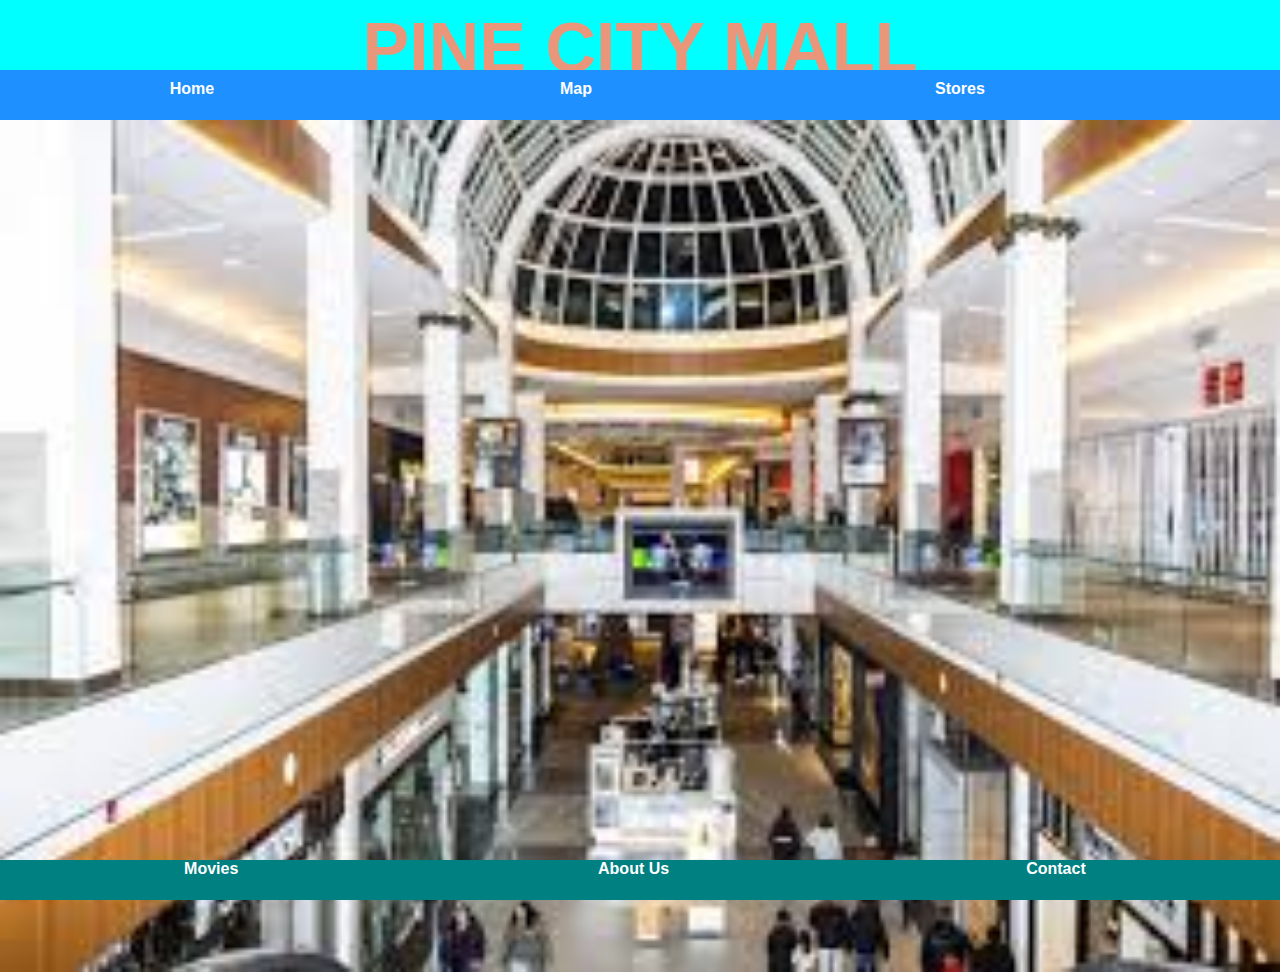
<file: index.html>
<!DOCTYPE html>
<html>
     <head>
    <link rel="stylesheet"href="style.css">
    </head>
    <body>
        <div id="header">
              <a href="index.html">PINE CITY MALL</a>
        </div>
        <div id="tabs-top">
            <a href="index.html">Home</a>
            <a href="map.html">Map</a>
            <a href="stores.html">Stores</a>
        </div>
        <div id="main-home">
            <img src="images/pavallion mall.jpg" width="100%" height="100%"/>
        </div>
        <div id="tabs-bottom">
            <a href="movies.html">Movies</a>
            <a href="about.html">About Us</a>
            <a href="contact.html">Contact</a>
        </div>
    </body>
</html>
</file>
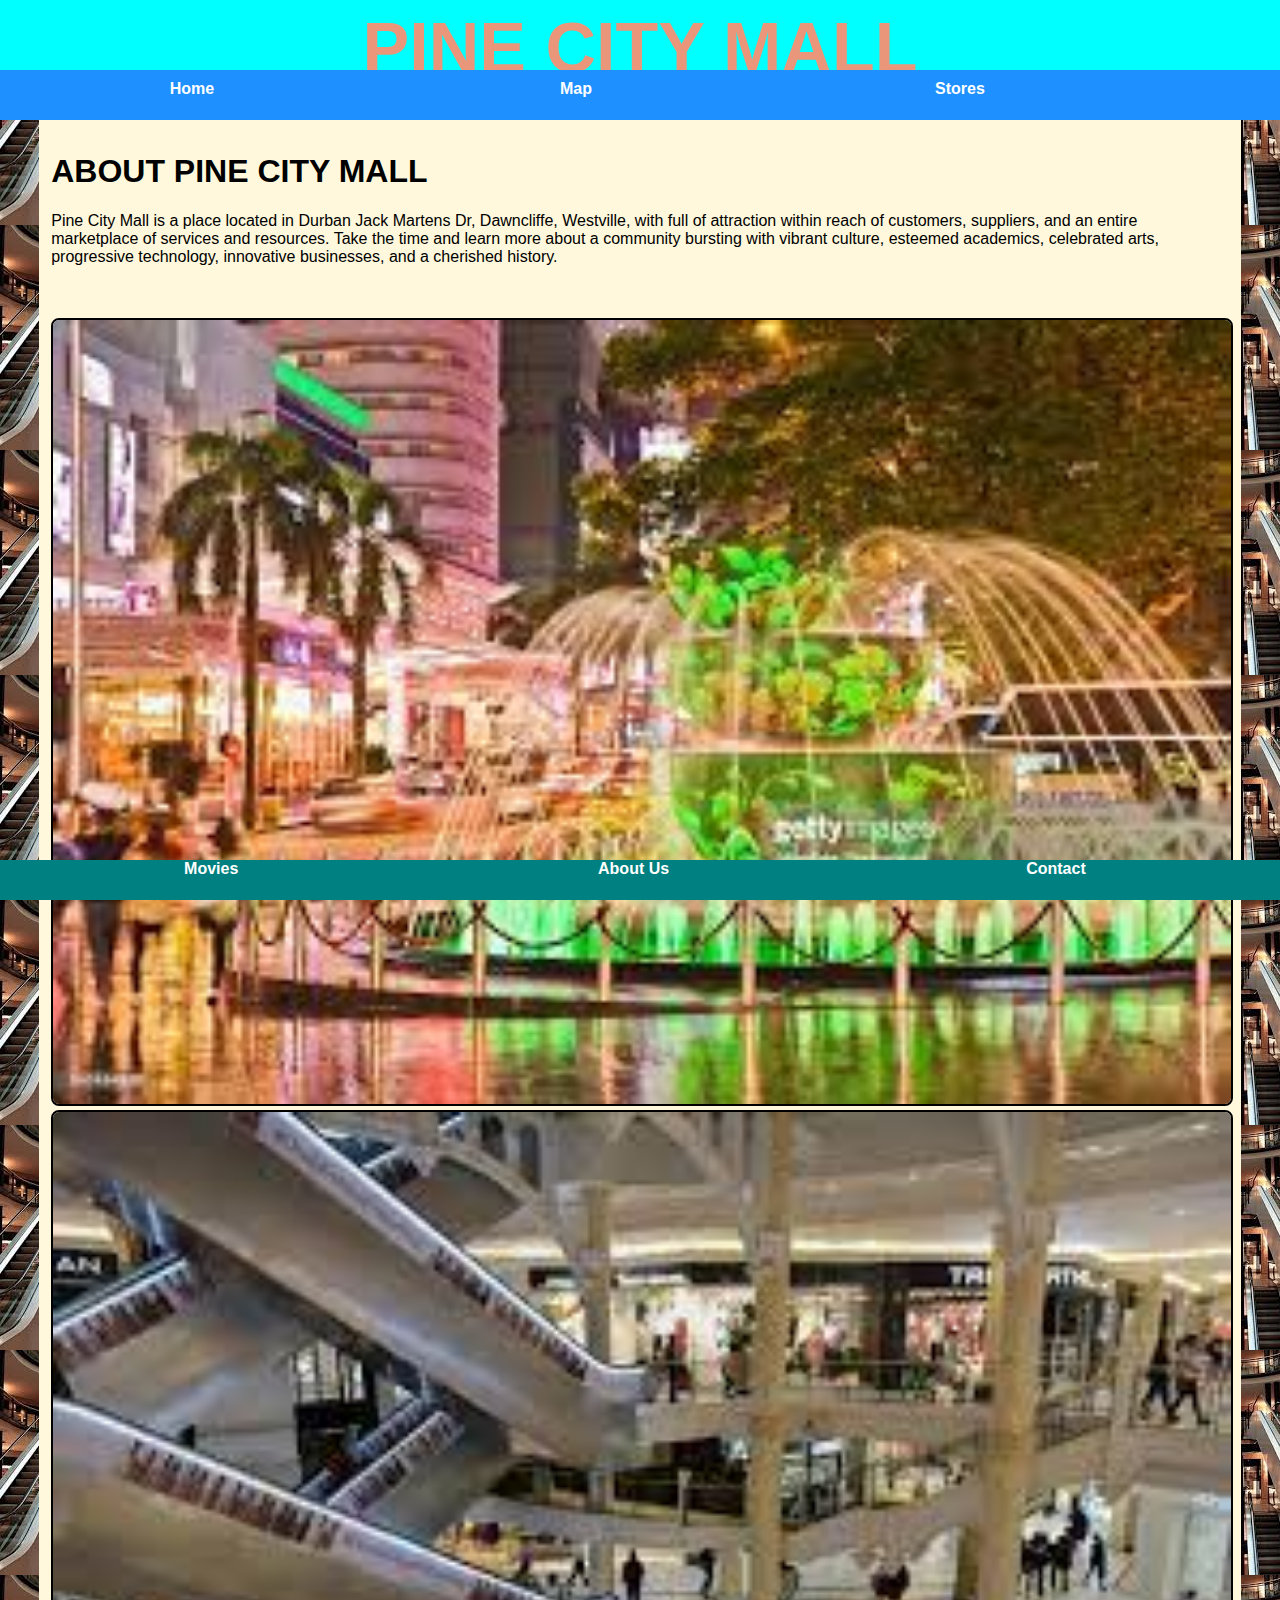
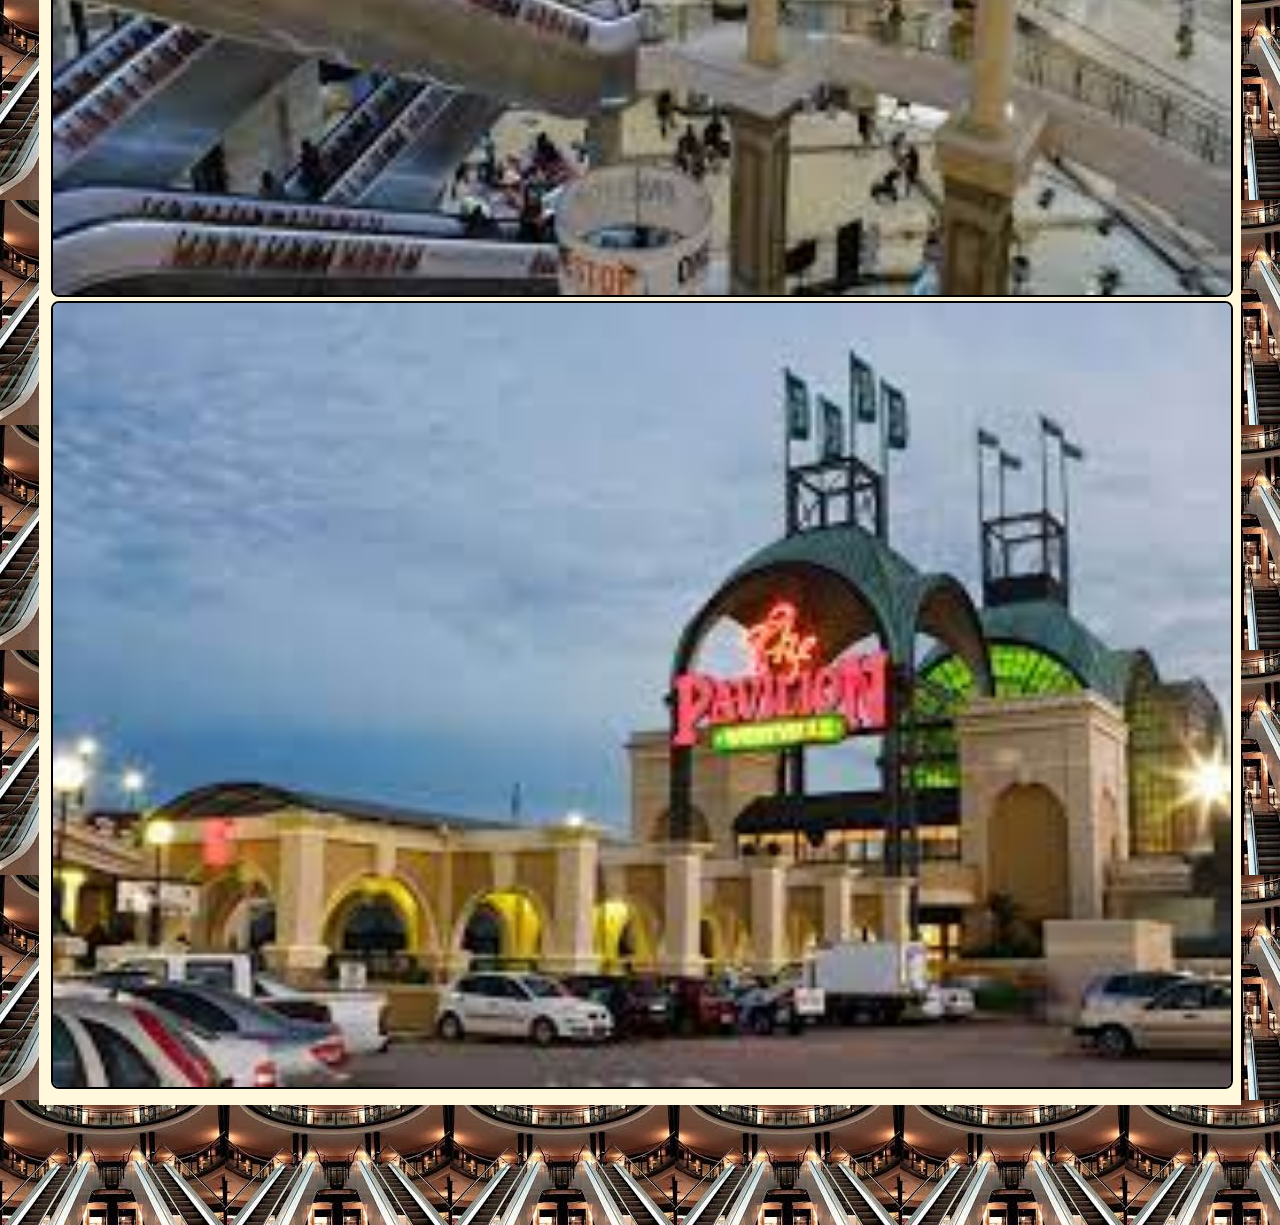
<file: about.html>
<!DOCTYPE html>
<html>
    <head>
        <link rel="stylesheet" href="style.css">
    </head>
    <body style="background-image: url(images/pavallion\ background.jpg)">
        <div id="header">
            <a href="index.html">PINE CITY MALL</a>
        </div>
        <div id="tabs-top">
            <a href="index.html">Home</a>
            <a href="map.html">Map</a>
            <a href="stores.html">Stores</a>
        </div>
        <div id="main">
            <div id="content">
                <div id="info-box-full">
                    <h1>ABOUT PINE CITY MALL</h1>
                    <p>Pine City Mall is a place located in Durban Jack Martens Dr, Dawncliffe, Westville, with full of attraction within reach of customers, suppliers, and an entire marketplace of services and resources. Take the time and learn more about a community bursting with vibrant culture, esteemed academics, celebrated arts, progressive technology, innovative businesses, and a cherished history. </p>
                    <br/><br/>
                    <img src="images/pavallion 2.jpg"/>
                    <img src="images/pavillion 3.jpg"/>
                    <img src="images/pavallion 4.jpg"/>
                </div>
            </div>
        </div>
        <div id="tabs-bottom">
            <a href="movies.html">Movies</a>
            <a href="about.html">About Us</a>
            <a href="contact.html">Contact</a>
        </div>
    </body>
</html>
</file>
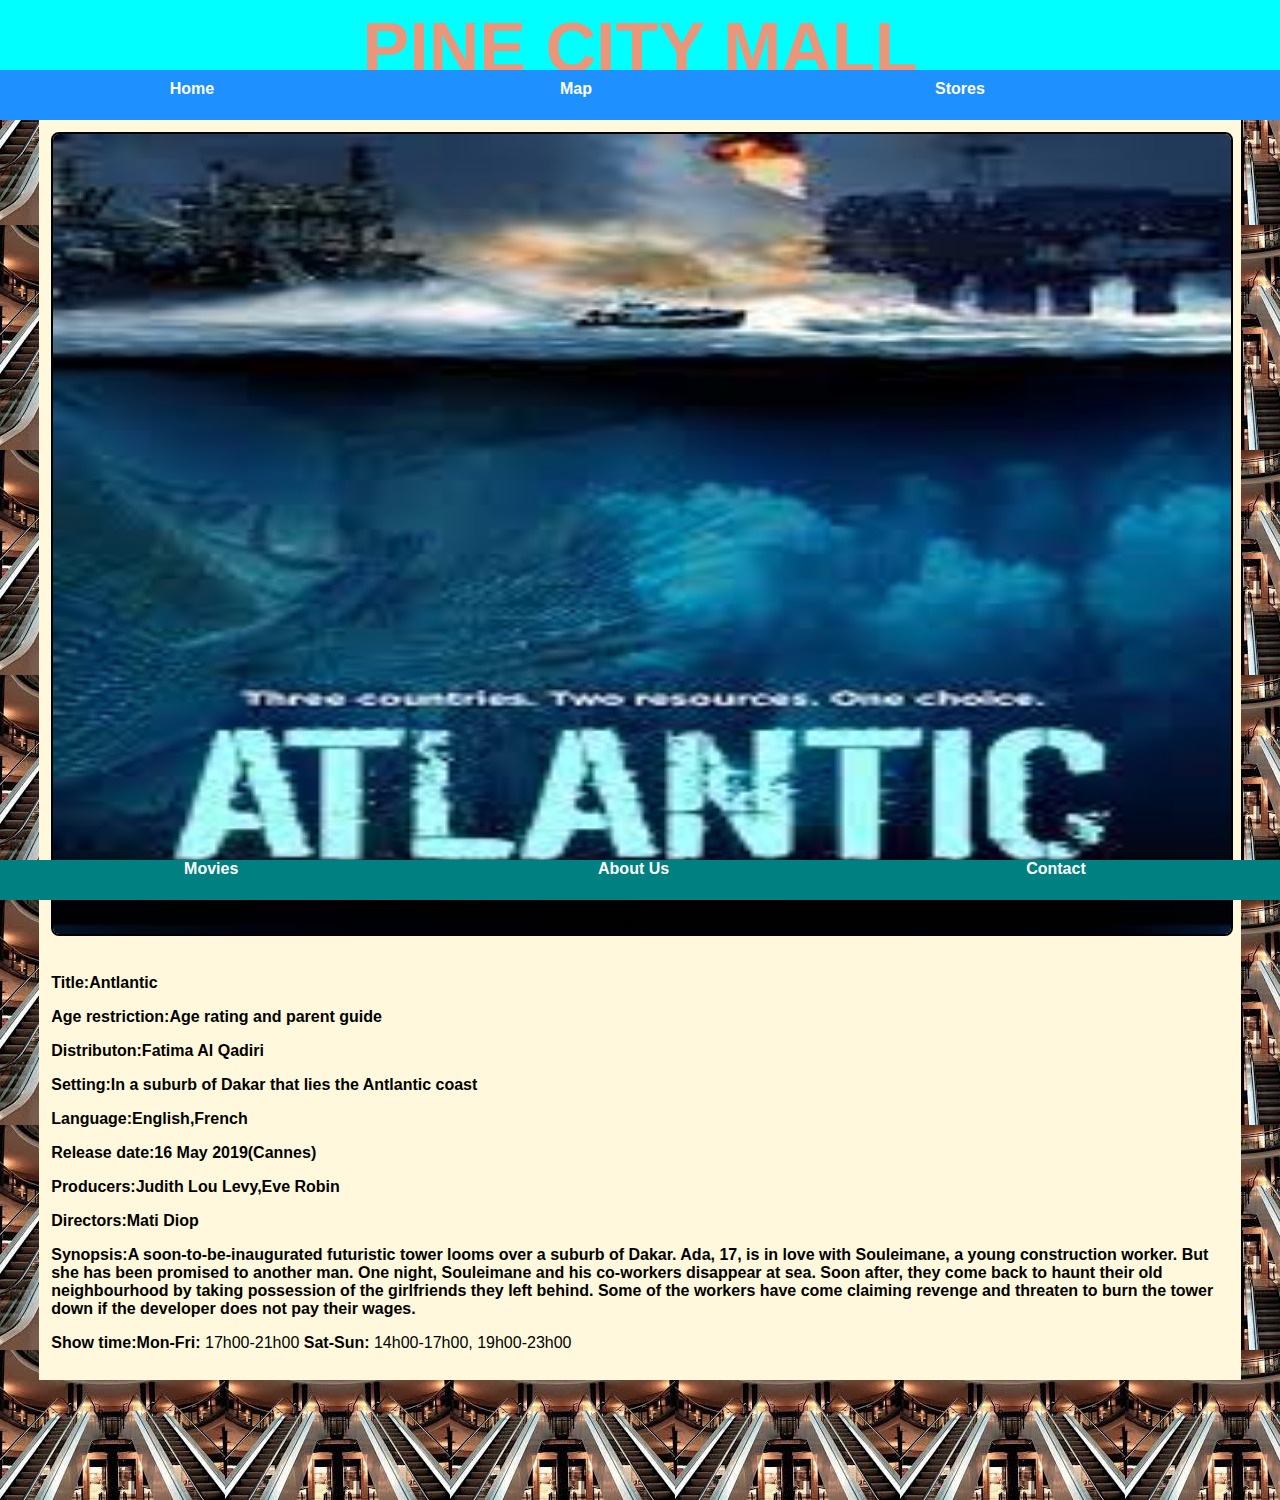
<file: antlantic.html>
<!DOCTYPE html>
<html>
    <head>
        <link rel="stylesheet" href="style.css">
    </head>
    <body style="background-image: url(images/pavallion\ background.jpg)">
        <div id="header">
            <a href="index.html">PINE CITY MALL</a>
        </div>
        <div id="tabs-top">
            <a href="index.html">Home</a>
            <a href="map.html">Map</a>
            <a href="stores.html">Stores</a>
        </div>
        <div id="main">
            <div id="content">
               <div id="info-box-full">
                   <img src="images/antlantic other pic.jpg" width="800" height="800"/>
                   <br/><br/>
                   <p><b>Title:Antlantic</b></p>
                   <p><b>Age restriction:Age rating and parent guide</b></p>
                   <p><b>Distributon:Fatima Al Qadiri</b></p>
                   <p><b>Setting:In a suburb of Dakar that lies the Antlantic coast</b></p>
                   <p><b>Language:English,French</b></p>
                   <p><b>Release date:16 May 2019(Cannes)</b></p>
                   <p><b>Producers:Judith Lou Levy,Eve Robin</b></p>
                   <p><b>Directors:Mati Diop</b></p>
                   <p><b>Synopsis:A soon-to-be-inaugurated futuristic tower looms over a suburb of Dakar. Ada, 17, is in love with Souleimane, a young construction worker. But she has been promised to another man. One night, Souleimane and his co-workers disappear at sea. Soon after, they come back to haunt their old neighbourhood by taking possession of the girlfriends they left behind. Some of the workers have come claiming revenge and threaten to burn the tower down if the developer does not pay their wages.</b></p>
                   <p><b>Show time:</b><b>Mon-Fri:</b> 17h00-21h00 <b>Sat-Sun:</b> 14h00-17h00, 19h00-23h00</p>
                </div>
            </div>
        </div>
        <div id="tabs-bottom">
            <a href="movies.html">Movies</a>
            <a href="about.html">About Us</a>
            <a href="contact.html">Contact</a>
        </div>
    </body>
</html>
</file>
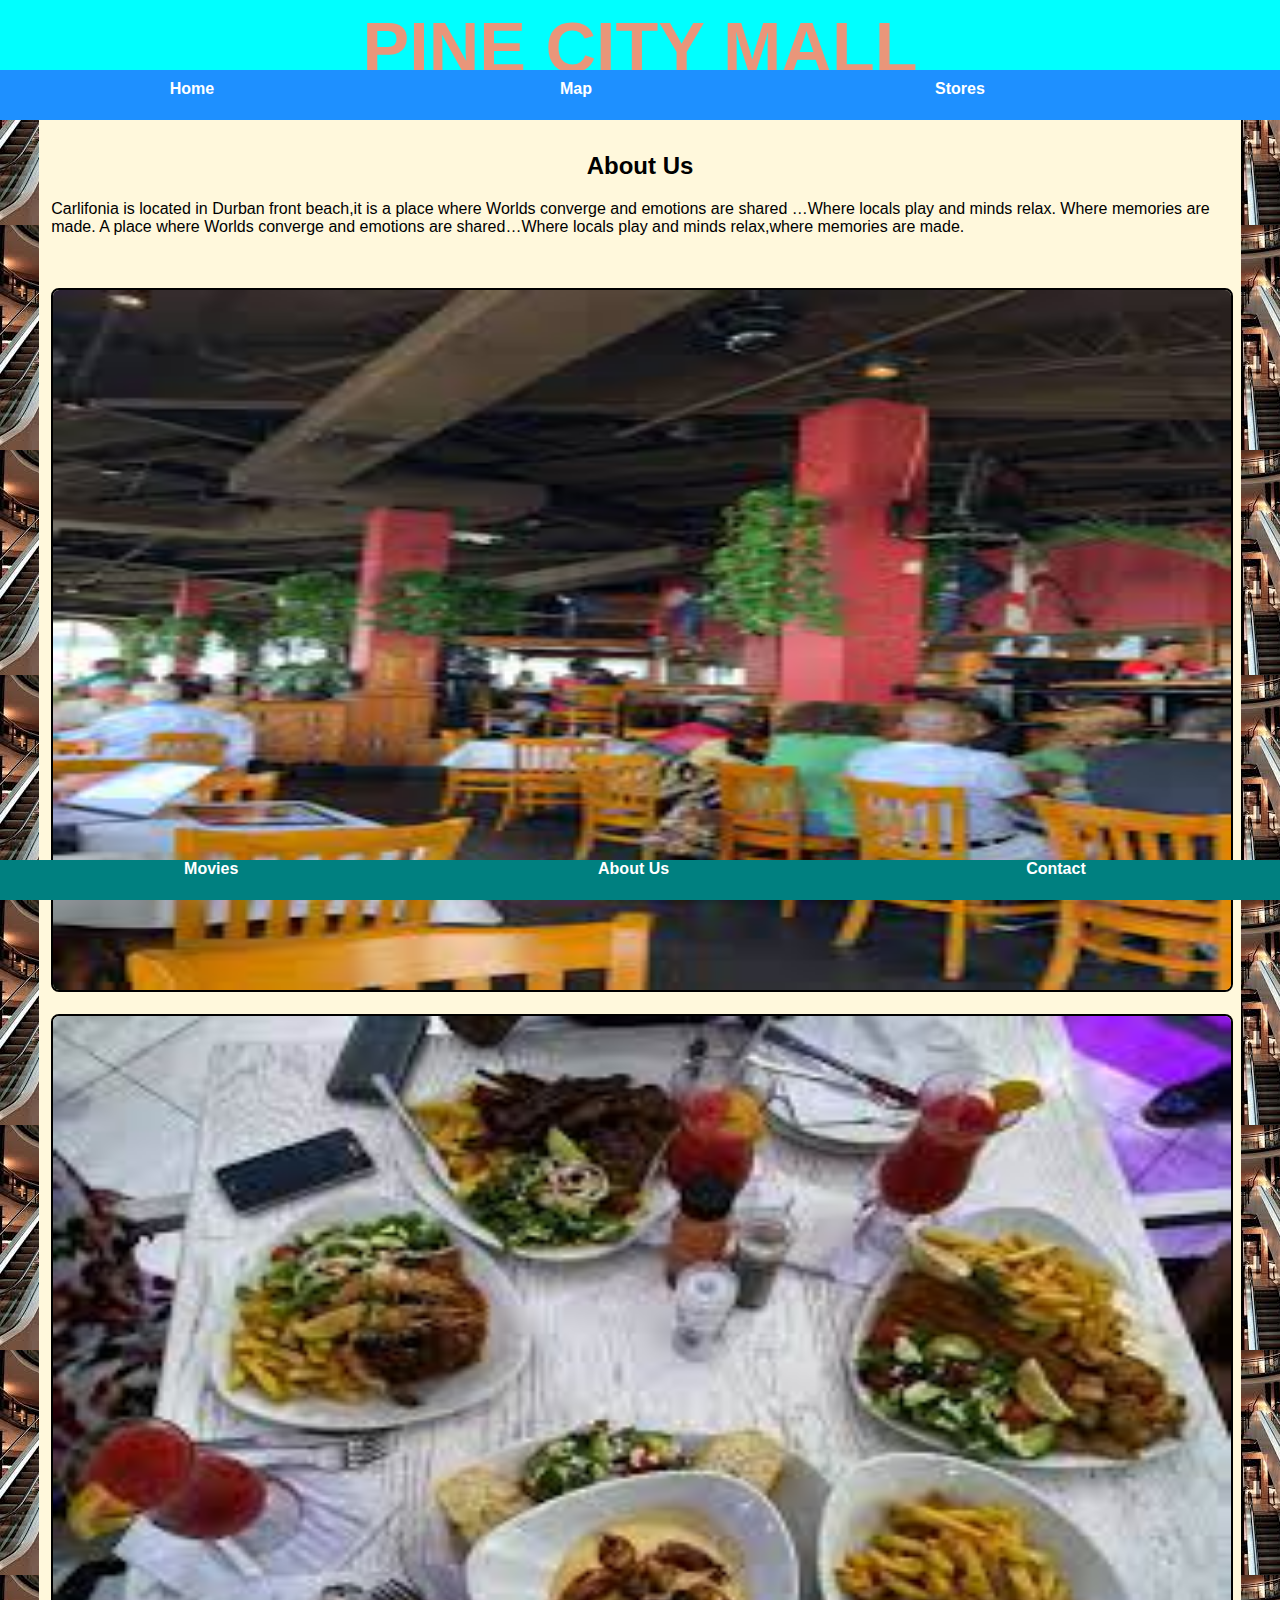
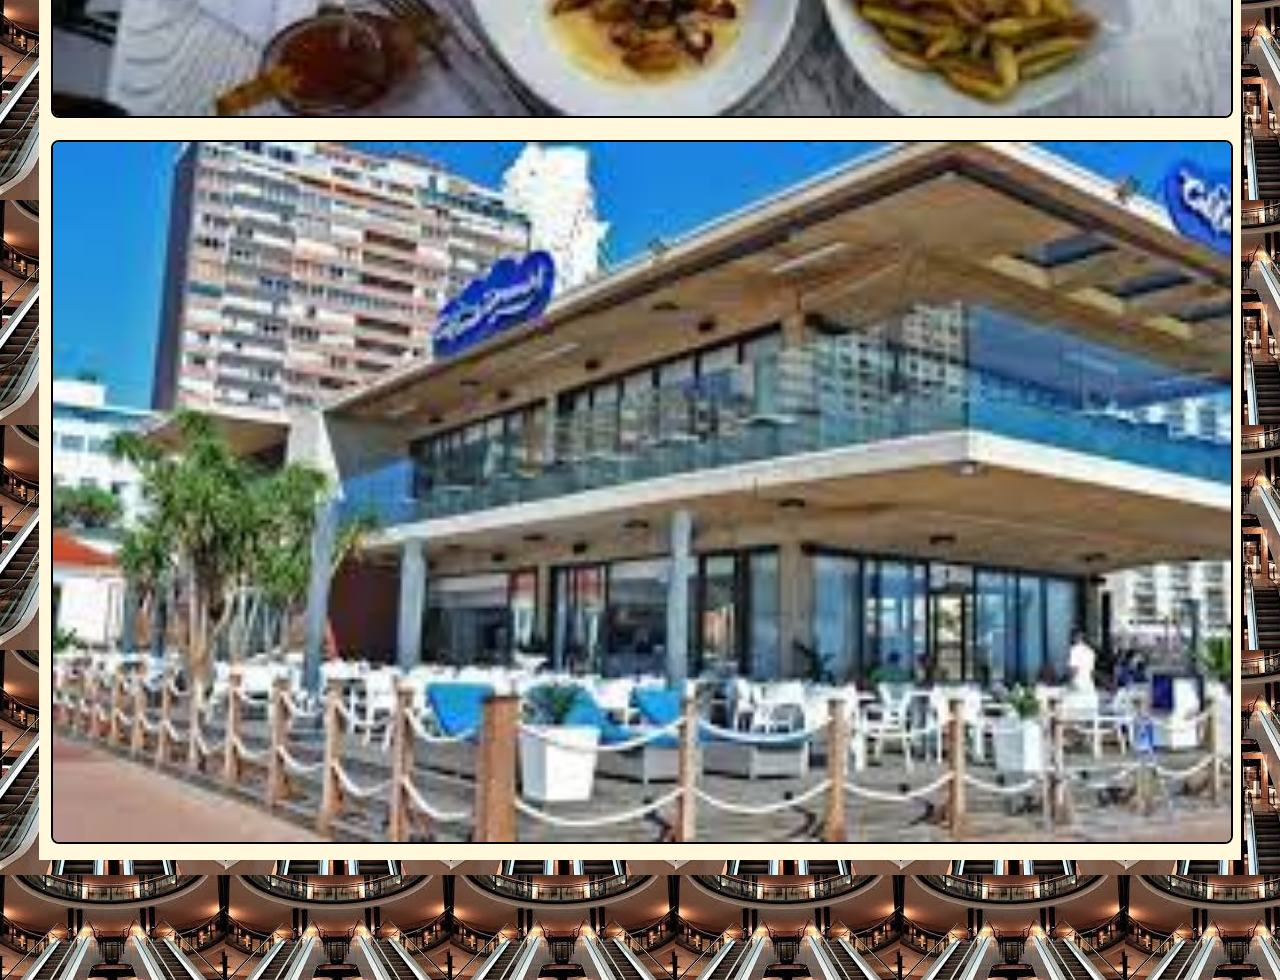
<file: carlifoniadreaming.html>
<!DOCTYPE html>
<html>
    <head>
        <link rel="stylesheet" href="style.css">
    </head>
    <body style="background-image: url(images/pavallion\ background.jpg)">
        <div id="header">
             <a href="index.html">PINE CITY MALL</a>
        </div>
        <div id="tabs-top">
            <a href="index.html">Home</a>
            <a href="map.html">Map</a>
            <a href="stores.html">Stores</a>
        </div>
        <div id="main">
            <div id="content">
               <div id="info-box-full">
                   <h2>About Us</h2>
                   <p>Carlifonia is located in Durban front beach,it is a place where Worlds converge and emotions are shared …Where locals play and minds relax. Where memories are made. A place where Worlds converge and emotions are shared…Where locals play and minds relax,where memories are made.</p>
                   <br/><br/>
                   <img src="images/carlifonia dreaming inside.jpg" width="800" height="700"/>
                   <br/><br/>
                   <img src="images/carlifonia dreaming other pic.jpg" width="800" height="700"/>
                   <br/><br/>
                   <img src="images/carlifonia dreaming outside.jpg" width="800" height="700"/>
                   
                </div>
            </div>
        </div>
        <div id="tabs-bottom">
            <a href="movies.html">Movies</a>
            <a href="about.html">About Us</a>
            <a href="contact.html">Contact</a>
        </div>
    </body>
</html>
</file>
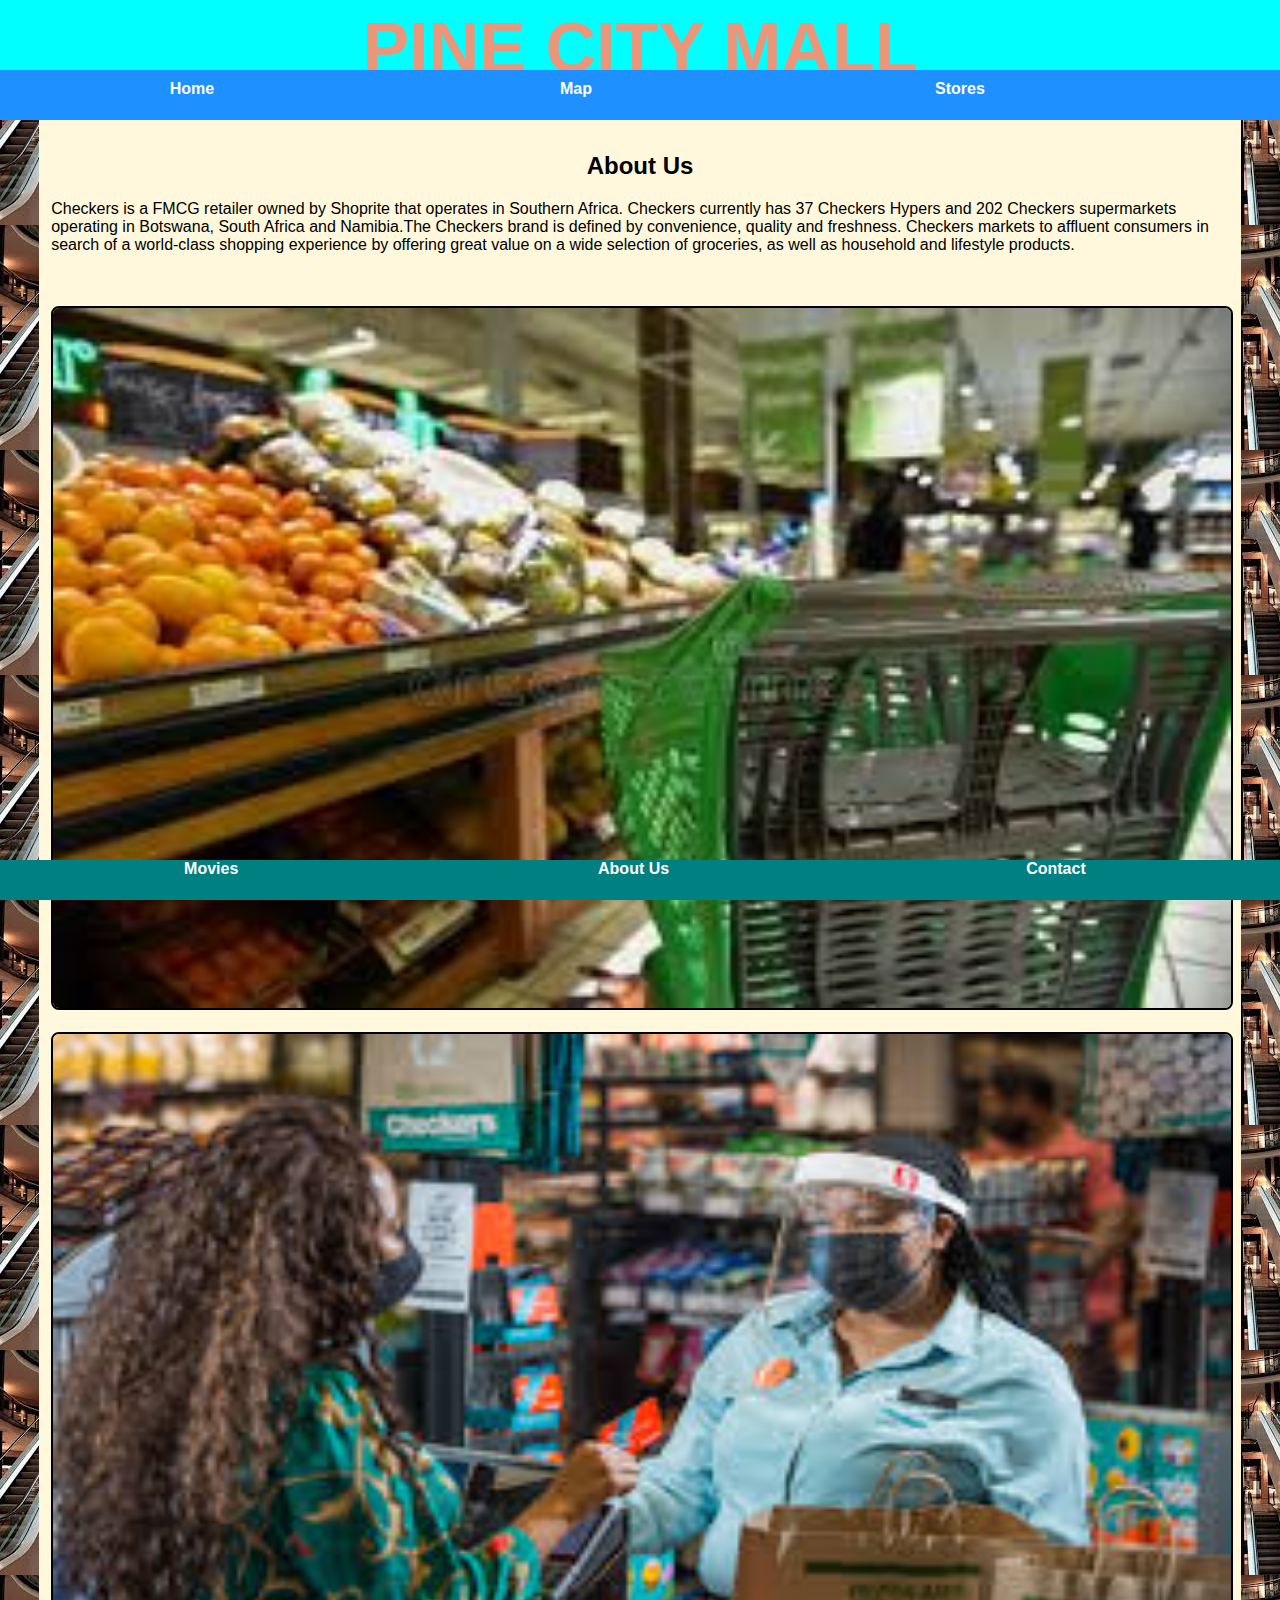
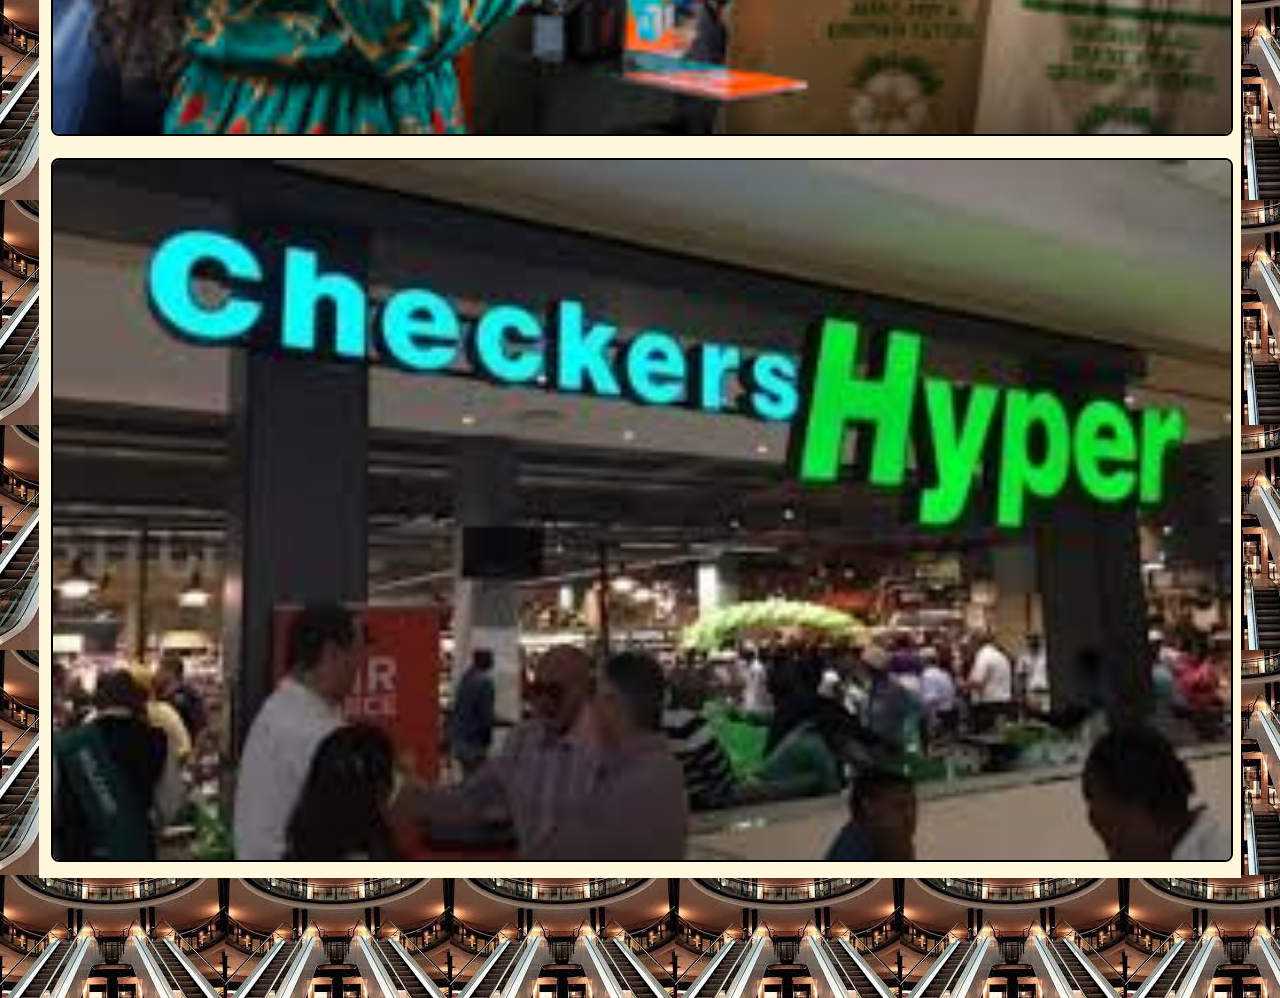
<file: checkers.html>
<!DOCTYPE html>
<html>
    <head>
        <link rel="stylesheet" href="style.css">
    </head>
    <body style="background-image: url(images/pavallion\ background.jpg)">
        <div id="header">
             <a href="index.html">PINE CITY MALL</a>
        </div>
        <div id="tabs-top">
            <a href="index.html">Home</a>
            <a href="map.html">Map</a>
            <a href="stores.html">Stores</a>
        </div>
        <div id="main">
            <div id="content">
               <div id="info-box-full">
                   <h2>About Us</h2>
                   <p>Checkers is a FMCG retailer owned by Shoprite that operates in Southern Africa. Checkers currently has 37 Checkers Hypers and 202 Checkers supermarkets operating in Botswana, South Africa and Namibia.The Checkers brand is defined by convenience, quality and freshness. Checkers markets to affluent consumers in search of a world-class shopping experience by offering great value on a wide selection of groceries, as well as household and lifestyle products. </p>
                   <br/><br/>
                   <img src="images/checkers inside.jpg" width="800" height="700" />
                   <br/><br/>
                   <img src="images/checkers other pic.jpg" width="800" height="700"/>
                   <br/><br/>
                   <img src="images/checkers outside.jpg" width="800" height="700"/>
                   
                </div>
            </div>
        </div>
        <div id="tabs-bottom">
            <a href="movies.html">Movies</a>
            <a href="about.html">About Us</a>
            <a href="contact.html">Contact</a>
        </div>
    </body>
</html>
</file>
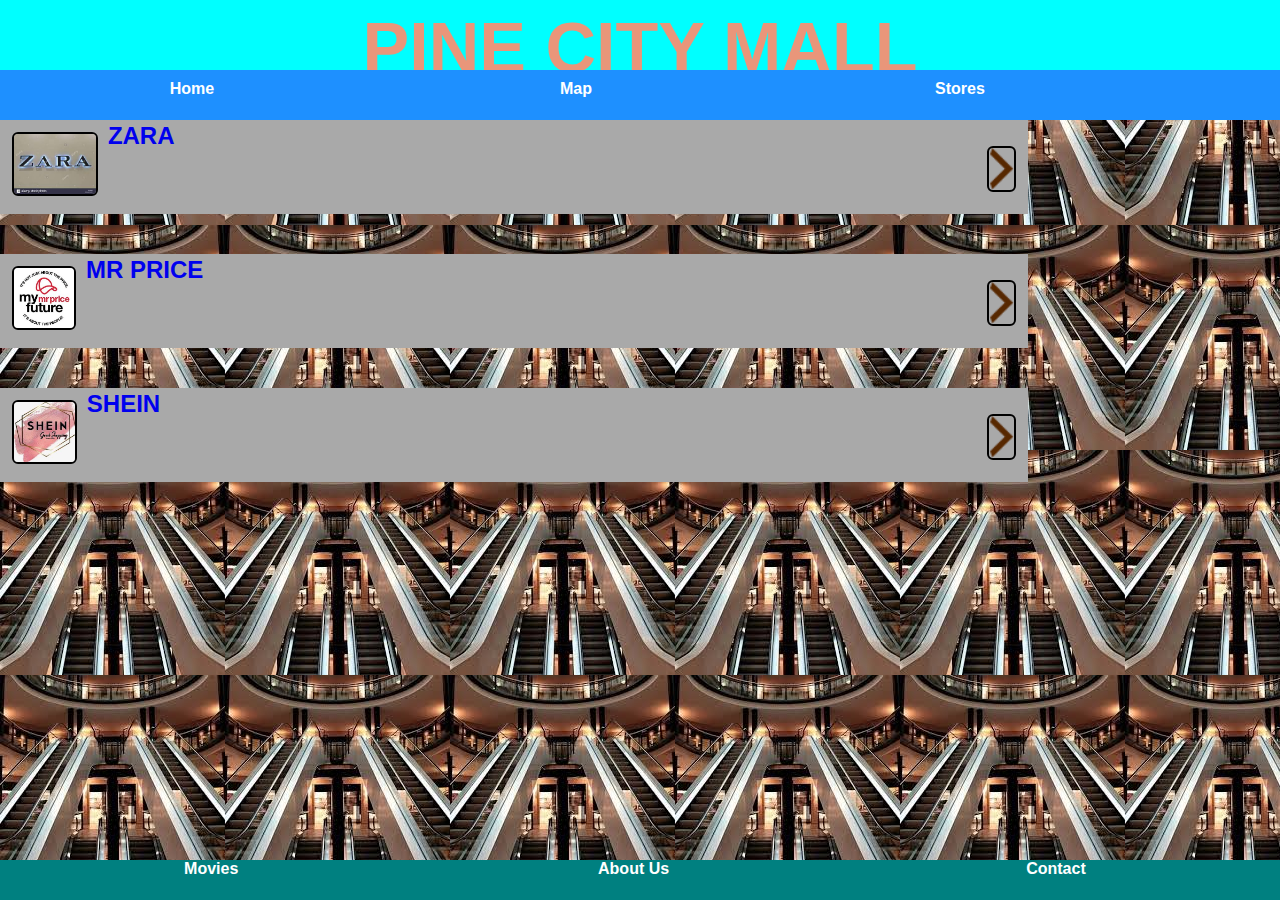
<file: clothing-store.html>
<!DOCTYPE html>
<html>
    <head>
        <link rel="stylesheet" href="style.css">
    </head>
    <body style="background-image: url(images/pavallion\ background.jpg)">
        <div id="header">
            <a href="index.html">PINE CITY MALL</a>
        </div>
        <div id="tabs-top">
            <a href="index.html">Home</a>
            <a href="map.html">Map</a>
            <a href="stores.html">Stores</a>
        </div>
        <div id="main">                                 
            <div id="content"> 
               <a class="info-box" href="zara.html">
                   <img class="right" src="images/next-arrow.png"/>
                   <img src="images/zara logo.jpg"/>
                   <h2>ZARA</h2>
               </a>
               <a class="info-box" href="mrprice.html">
                   <img class="right" src="images/next-arrow.png"/>
                   <img src="images/mr price logo.jpg"/>
                   <h2>MR PRICE</h2>
               </a>
               <a class="info-box" href="shein.html">
                   <img class="right" src="images/next-arrow.png"/>
                   <img src="images/shein logo.jpg"/>
                   <h2>SHEIN</h2>
               </a>
            <div id="tabs-bottom">
                <a href="movies.html">Movies</a>
                <a href="about.html">About Us</a>
                <a href="contact.html">Contact</a>
            </div>
            </div>
        </div>
    </body>
</html>
</file>
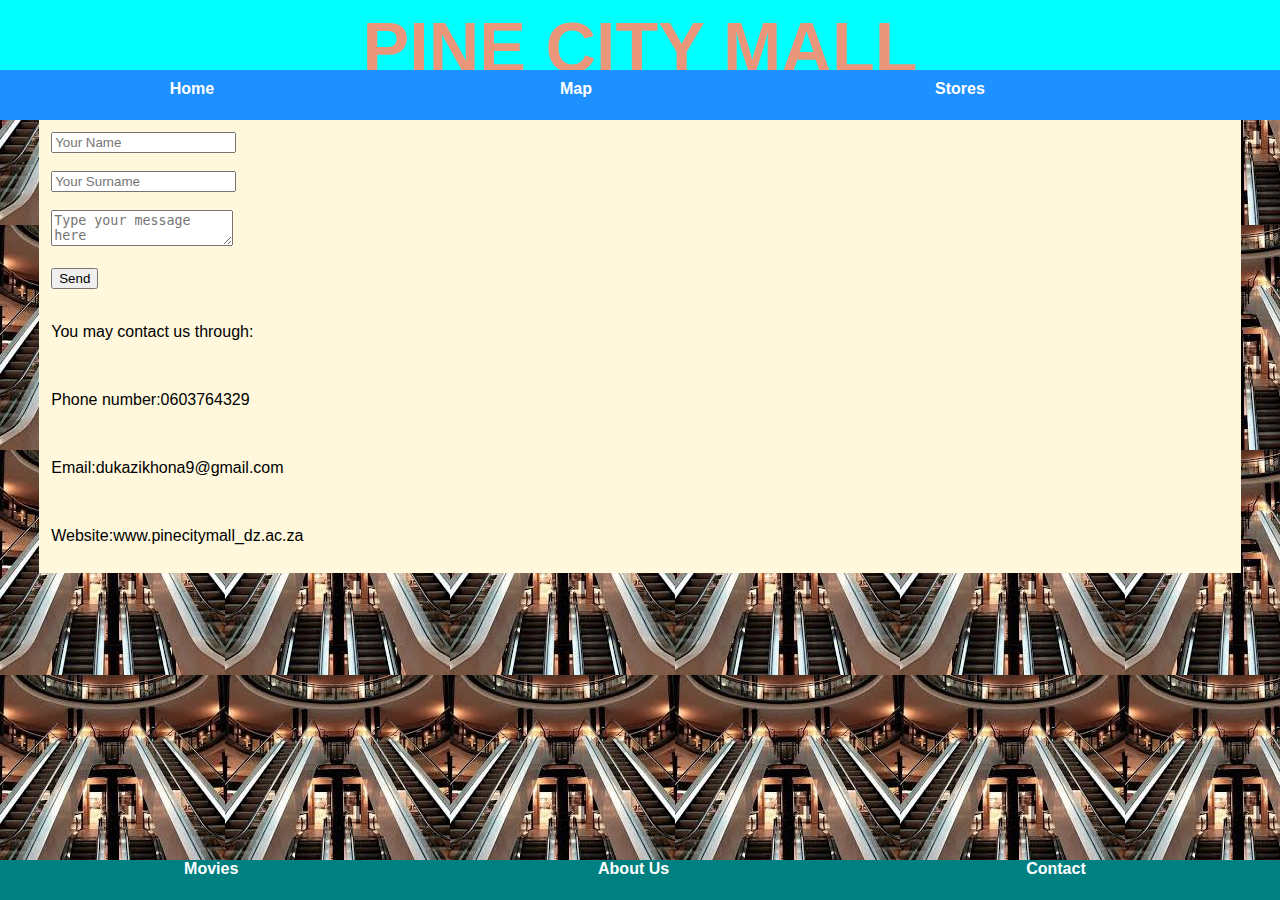
<file: contact.html>
<!DOCTYPE html>
<html>
    <head>
        <link rel="stylesheet" href="style.css">
    </head>
    <body style="background-image: url(images/pavallion\ background.jpg)">
        <div id="header">
            <a href="index.html">PINE CITY MALL</a>
        </div>
        <div id="tabs-top">
            <a href="index.html">Home</a>
            <a href="map.html">Map</a>
            <a href="stores.html">Stores</a>
        </div>
        <div id="main">
            <div id="content">
               <div id="info-box-full">
                   <input type="text" placeholder="Your Name" id="name"/>
                   <br/><br/>
                   <input type="text" placeholder="Your Surname" id="surname"/>
                   <br/><br/>
                   <textarea placeholder="Type your message here"></textarea>
                   <br/><br/>
                   <input type="submit"value="Send"/>
                   <br/><br/>
                   <p>You may contact us through:</p>
                   <br>
                   <p>Phone number:0603764329</p>
                   <br>
                   <p>Email:dukazikhona9@gmail.com</p>
                   <br>
                   <p>Website:www.pinecitymall_dz.ac.za</p>
                </div>
            </div>
        </div>
        <div id="tabs-bottom">
            <a href="movies.html">Movies</a>
            <a href="about.html">About Us</a>
            <a href="#">Contact</a>
        </div>
    </body>
</html>
</file>
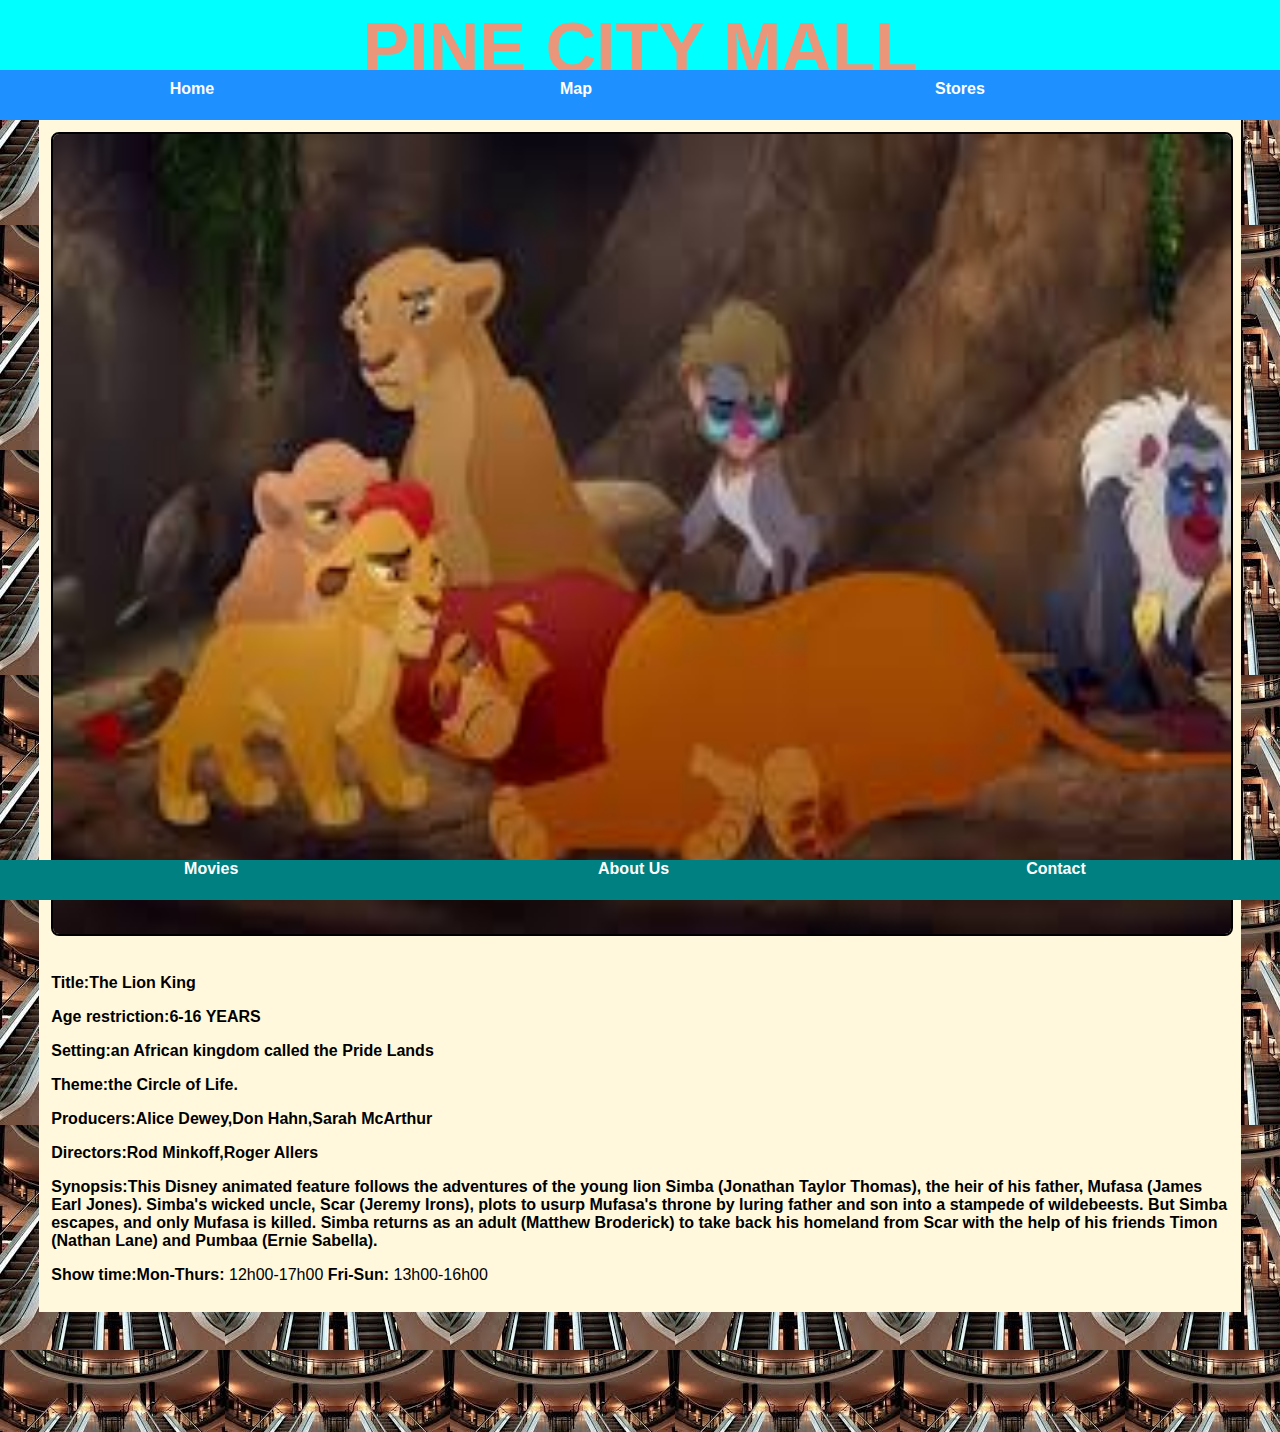
<file: lion-king.html>
<!DOCTYPE html>
<html>
    <head>
        <link rel="stylesheet" href="style.css">
    </head>
    <body style="background-image: url(images/pavallion\ background.jpg)">
        <div id="header">
            <a href="index.html">PINE CITY MALL</a>
        </div>
        <div id="tabs-top">
            <a href="index.html">Home</a>
            <a href="map.html">Map</a>
            <a href="stores.html">Stores</a>
        </div>
        <div id="main">
            <div id="content">
               <div id="info-box-full">
                   <img src="images/the lion king other pic.jpg" width="800" height="800"/>
                   <br/><br/>
                   <p><b>Title:The Lion King</b></p>
                   <p><b>Age restriction:6-16 YEARS</b></p>
                   <p><b>Setting:an African kingdom called the Pride Lands</b></p>
                   <p><b>Theme:the Circle of Life.</b></p>
                   <p><b>Producers:Alice Dewey,Don Hahn,Sarah McArthur</b></p>
                   <p><b>Directors:Rod Minkoff,Roger Allers</b></p>
                   <p><b>Synopsis:This Disney animated feature follows the adventures of the young lion Simba (Jonathan Taylor Thomas), the heir of his father, Mufasa (James Earl Jones). Simba's wicked uncle, Scar (Jeremy Irons), plots to usurp Mufasa's throne by luring father and son into a stampede of wildebeests. But Simba escapes, and only Mufasa is killed. Simba returns as an adult (Matthew Broderick) to take back his homeland from Scar with the help of his friends Timon (Nathan Lane) and Pumbaa (Ernie Sabella).</b></p>
                   <p><b>Show time:</b><b>Mon-Thurs:</b> 12h00-17h00 <b>Fri-Sun:</b> 13h00-16h00</p>
                </div>
            </div>
        </div>
        <div id="tabs-bottom">
            <a href="movies.html">Movies</a>
            <a href="about.html">About Us</a>
            <a href="contact.html">Contact</a>
        </div>
    </body>
</html>
</file>
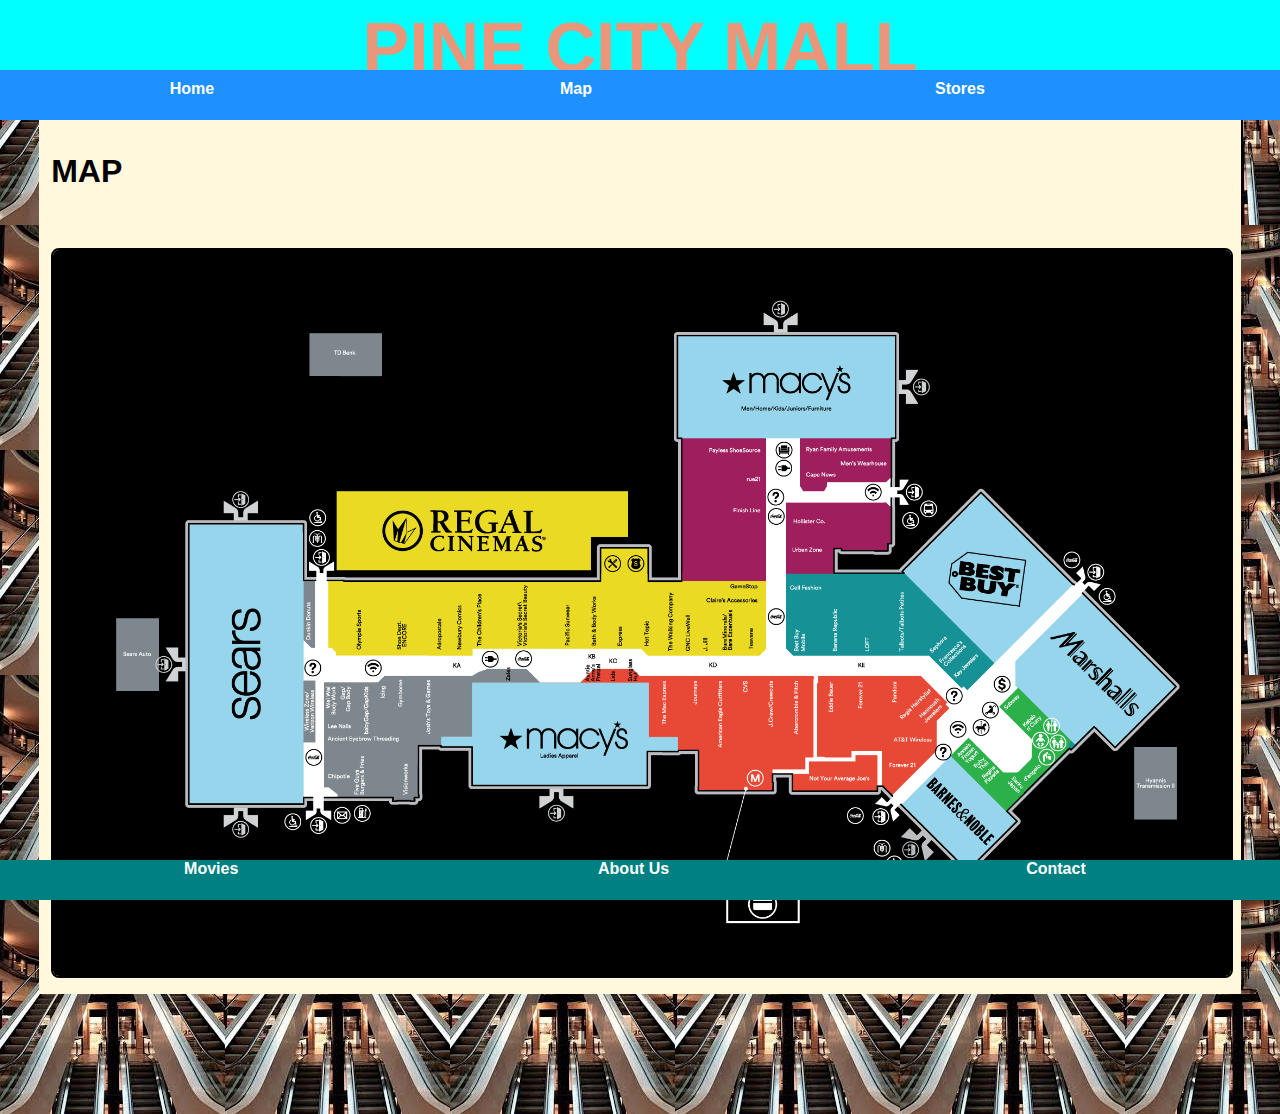
<file: map.html>
<!DOCTYPE html>
<html>
    <head>
        <link rel="stylesheet" href="style.css">
    </head>
    <body style="background-image: url(images/pavallion\ background.jpg)">
        <div id="header">
            <a href="index.html">PINE CITY MALL</a>
        </div>
        <div id="tabs-top">
            <a href="index.html">Home</a>
            <a href="map.html">Map</a>
            <a href="stores.html">Stores</a>
        </div>
        <div id="main">
            <div id="content">
               <div id="info-box-full">
                   <h1>MAP</h1>
                   <br/><br/>
                  <img src="images/map pavallion.gif" width="200%" height="150%"/>
                </div>
            </div>
        </div>
        <div id="tabs-bottom">
            <a href="movies.html">Movies</a>
            <a href="about.html">About Us</a>
            <a href="contact.html">Contact</a>
        </div>
    </body>
</html>
</file>
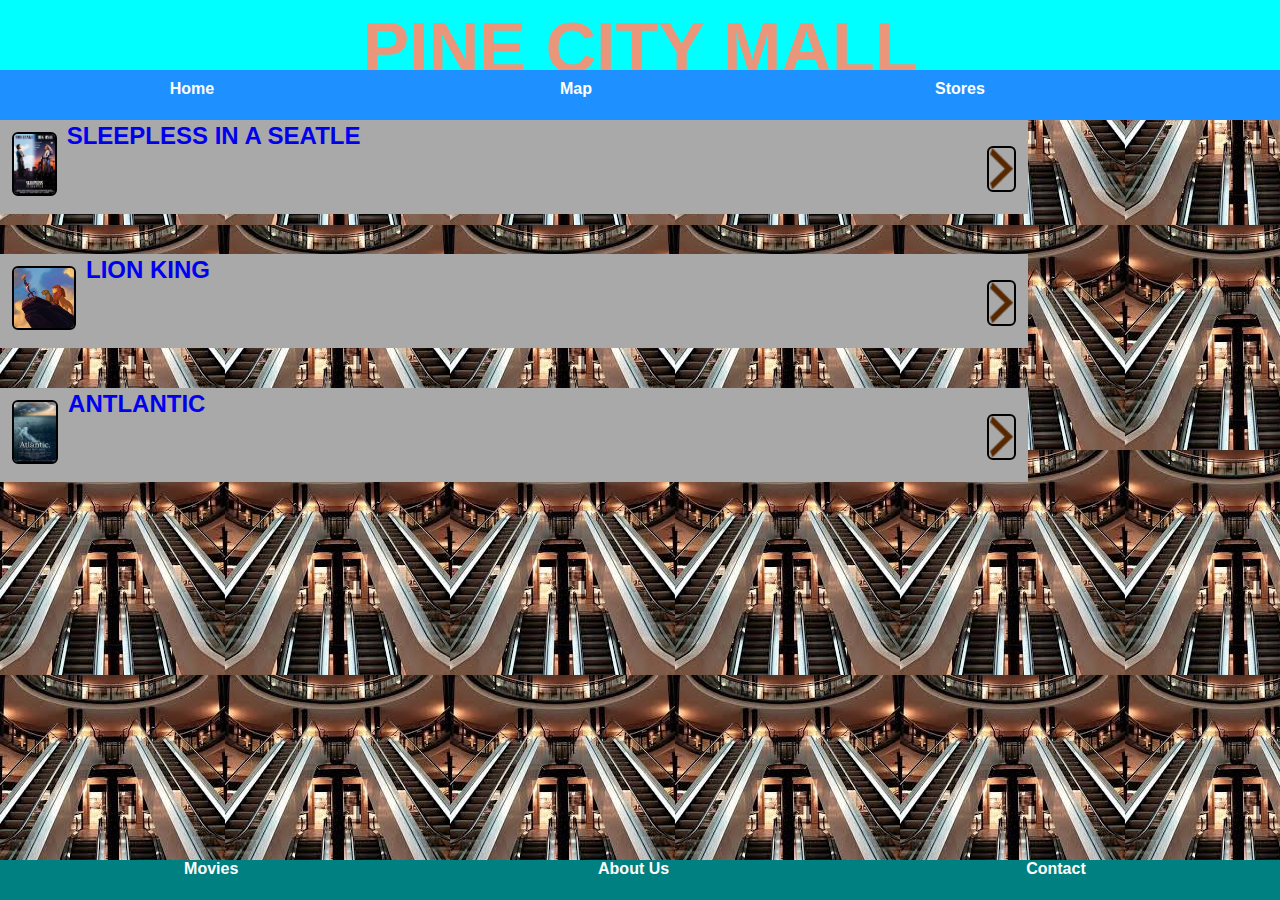
<file: movies.html>
<!DOCTYPE html>
<html>
    <head>
        <link rel="stylesheet" href="style.css">
    </head>
    <body style="background-image: url(images/pavallion\ background.jpg)">
        <div id="header">
            <a href="index.html">PINE CITY MALL</a>
        </div>
        <div id="tabs-top">
            <a href="index.html">Home</a>
            <a href="map.html">Map</a>
            <a href="stores.html">Stores</a>   
        </div>
        <div id="main">
            <div id="content"> 
               <a class="info-box" href="sleepless-in-a-seatle.html">
                   <img class="right" src="images/next-arrow.png"/>
                   <img src="images/sleepless in a seatle.jpg"/>
                   <h2>SLEEPLESS IN A SEATLE</h2>
               </a>
               <a class="info-box" href="lion-king.html">
                   <img class="right" src="images/next-arrow.png"/>
                   <img src="images/lion king.jpg"/>
                   <h2>LION KING</h2>
               </a>
               <a class="info-box" href="antlantic.html">                  
                   <img class="right" src="images/next-arrow.png"/>
                   <img src="images/antlantic.jpg"/>
                   <h2>ANTLANTIC</h2>
               </a>
            <div id="tabs-bottom">
                <a href="movies.html">Movies</a>
                <a href="about.html">About Us</a>
                <a href="contact.html">Contact</a>
            </div>
            </div>
        </div>
    </body>
</html>
</file>
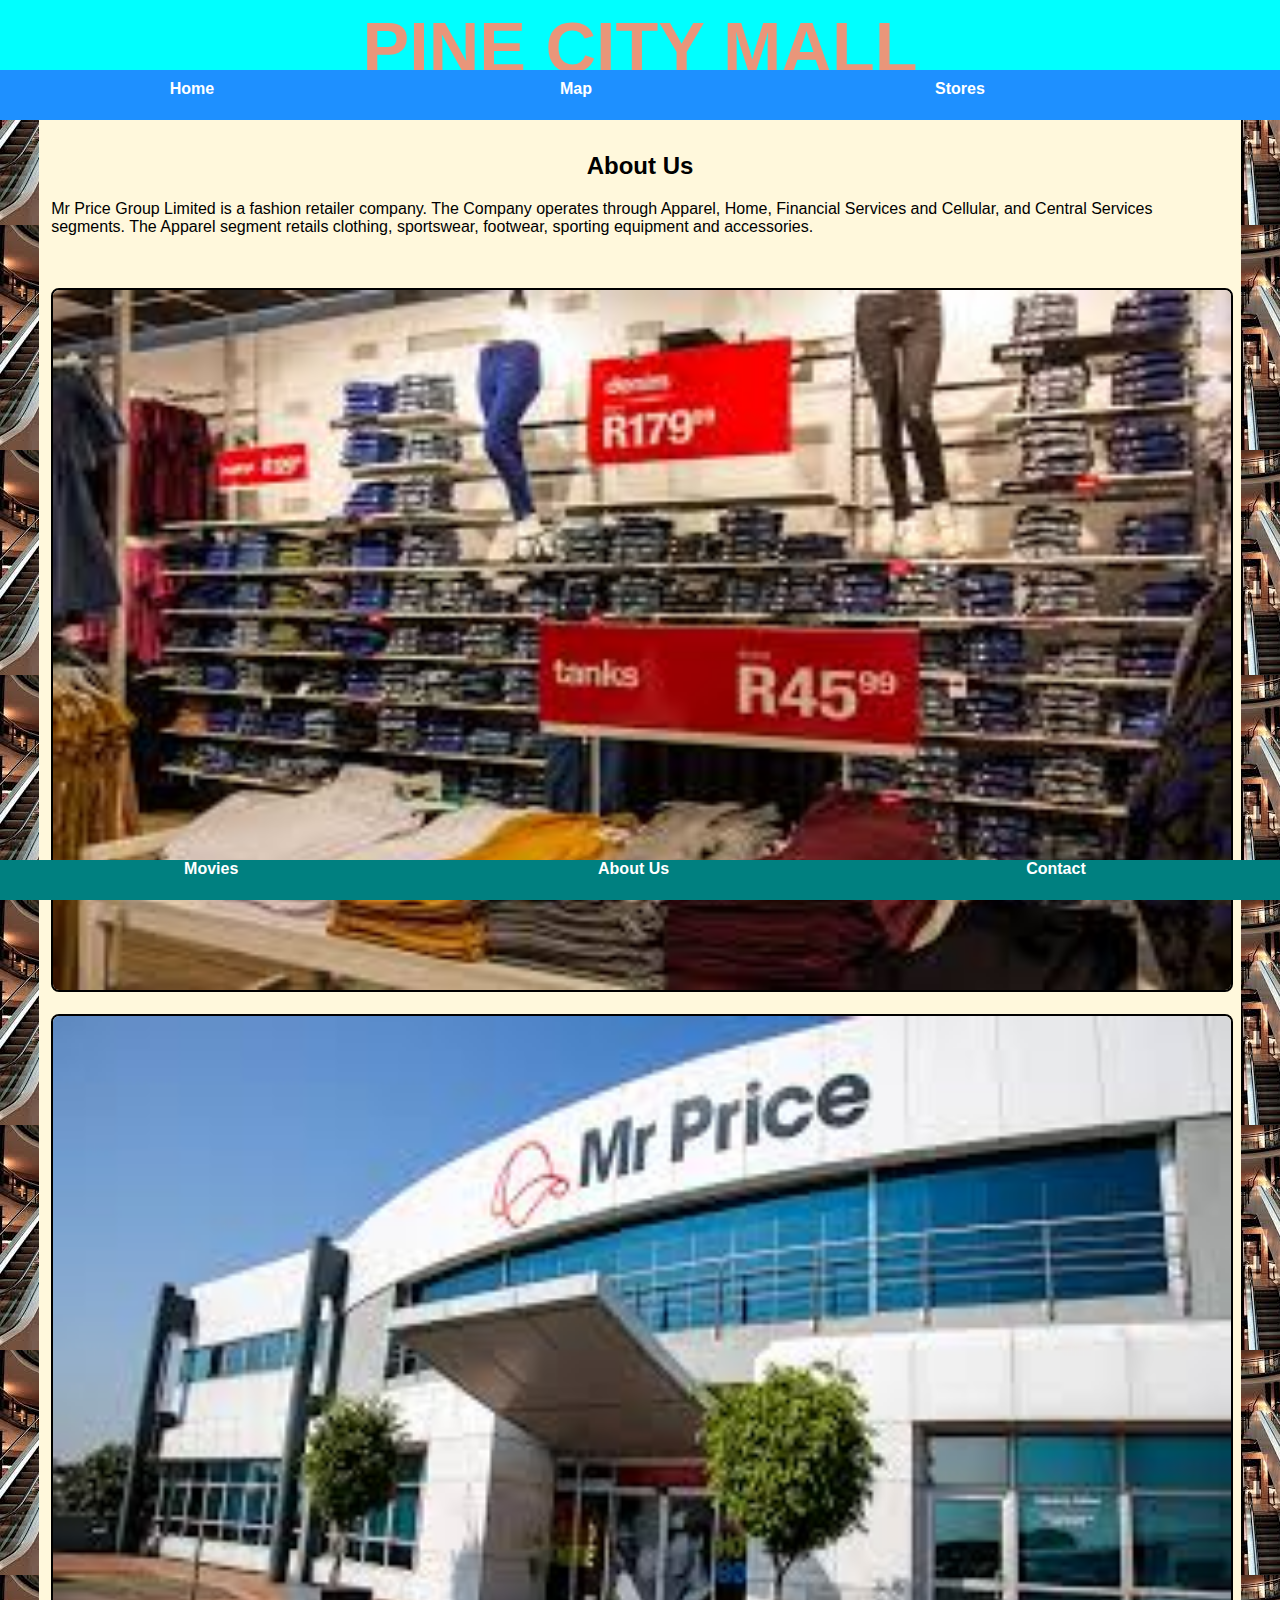
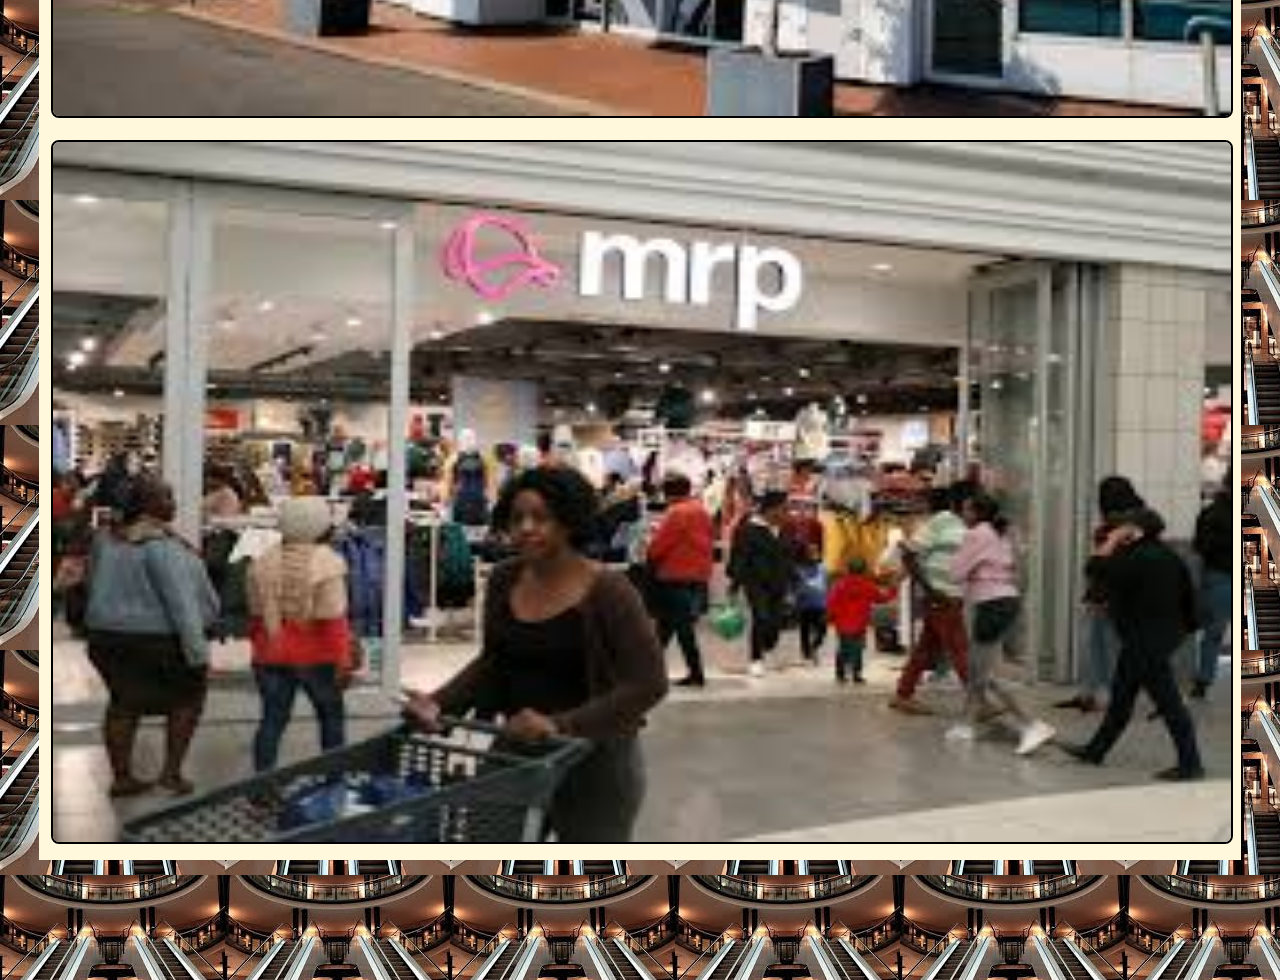
<file: mrprice.html>
<!DOCTYPE html>
<html>
    <head>
        <link rel="stylesheet" href="style.css">
    </head>
    <body style="background-image: url(images/pavallion\ background.jpg)">
        <div id="header">
             <a href="index.html">PINE CITY MALL</a>
        </div>
        <div id="tabs-top">
            <a href="index.html">Home</a>
            <a href="map.html">Map</a>
            <a href="stores.html">Stores</a>
        </div>
        <div id="main">
            <div id="content">
               <div id="info-box-full">
                   <h2>About Us</h2>
                   <p>Mr Price Group Limited is a fashion retailer company. The Company operates through Apparel, Home, Financial Services and Cellular, and Central Services segments. The Apparel segment retails clothing, sportswear, footwear, sporting equipment and accessories.</p>
                   <br/><br/>
                   <img src="images/mr price inside.jpg" width="800" height="700"/>
                   <br/><br/>
                   <img src="images/mr price other pic.jpg" width="800" height="700"/>
                   <br/><br/>
                   <img src="images/mr price outside.jpg" width="800" height="700"/>
                   
                </div>
            </div>
        </div>
        <div id="tabs-bottom">
            <a href="movies.html">Movies</a>
            <a href="about.html">About Us</a>
            <a href="contact.html">Contact</a>
        </div>
    </body>
</html>
</file>
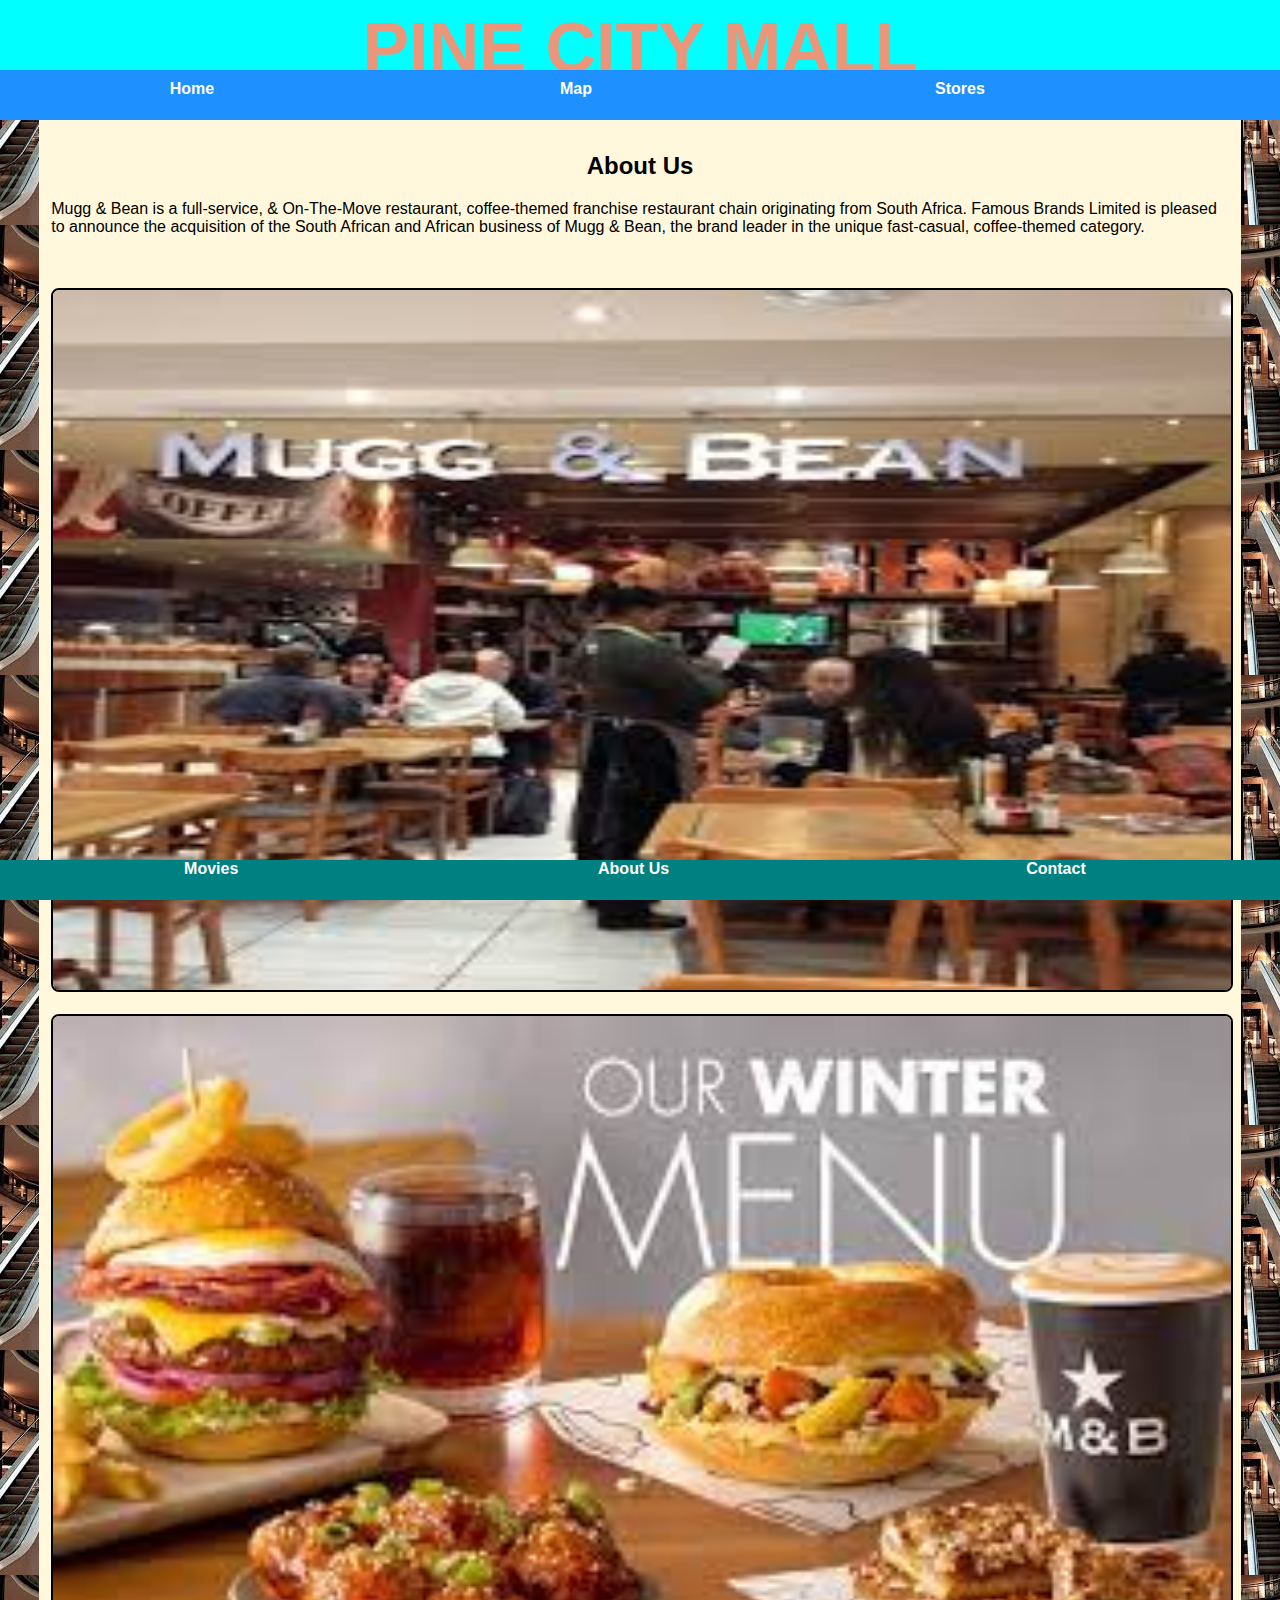
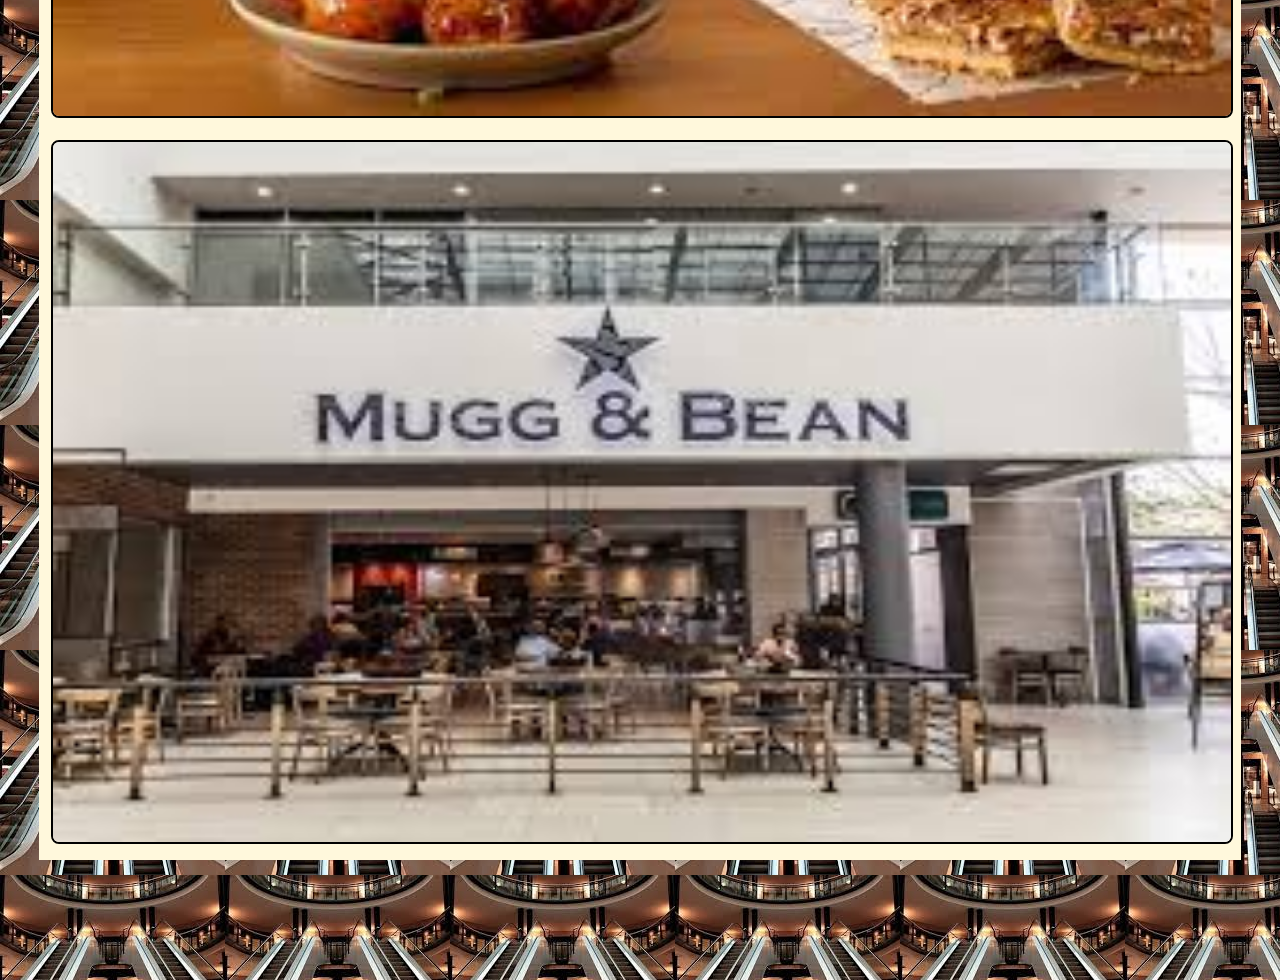
<file: mugg&bean.html>
<!DOCTYPE html>
<html>
    <head>
        <link rel="stylesheet" href="style.css">
    </head>
    <body style="background-image: url(images/pavallion\ background.jpg)">
        <div id="header">
             <a href="index.html">PINE CITY MALL</a>
        </div>
        <div id="tabs-top">
            <a href="index.html">Home</a>
            <a href="map.html">Map</a>
            <a href="stores.html">Stores</a>
        </div>
        <div id="main">
            <div id="content">
               <div id="info-box-full">
                   <h2>About Us</h2>
                   <p>Mugg & Bean is a full-service, & On-The-Move restaurant, coffee-themed franchise restaurant chain originating from South Africa. 
                    Famous Brands Limited is pleased to announce the acquisition of the South African and African business of Mugg & Bean, the brand leader in the unique fast-casual, coffee-themed category.</p>
                   <br/><br/>
                   <img src="images/mugg & bean inside.jpg" width="800" height="700"/>
                   <br/><br/>
                   <img src="images/mugg & bean other pic.jpg" width="800" height="700"/>
                   <br/><br/>
                   <img src="images/mugg & bean outside.jpg" width="800" height="700"/>
                   
                </div>
            </div>
        </div>
        <div id="tabs-bottom">
            <a href="movies.html">Movies</a>
            <a href="about.html">About Us</a>
            <a href="contact.html">Contact</a>
        </div>
    </body>
</html>
</file>
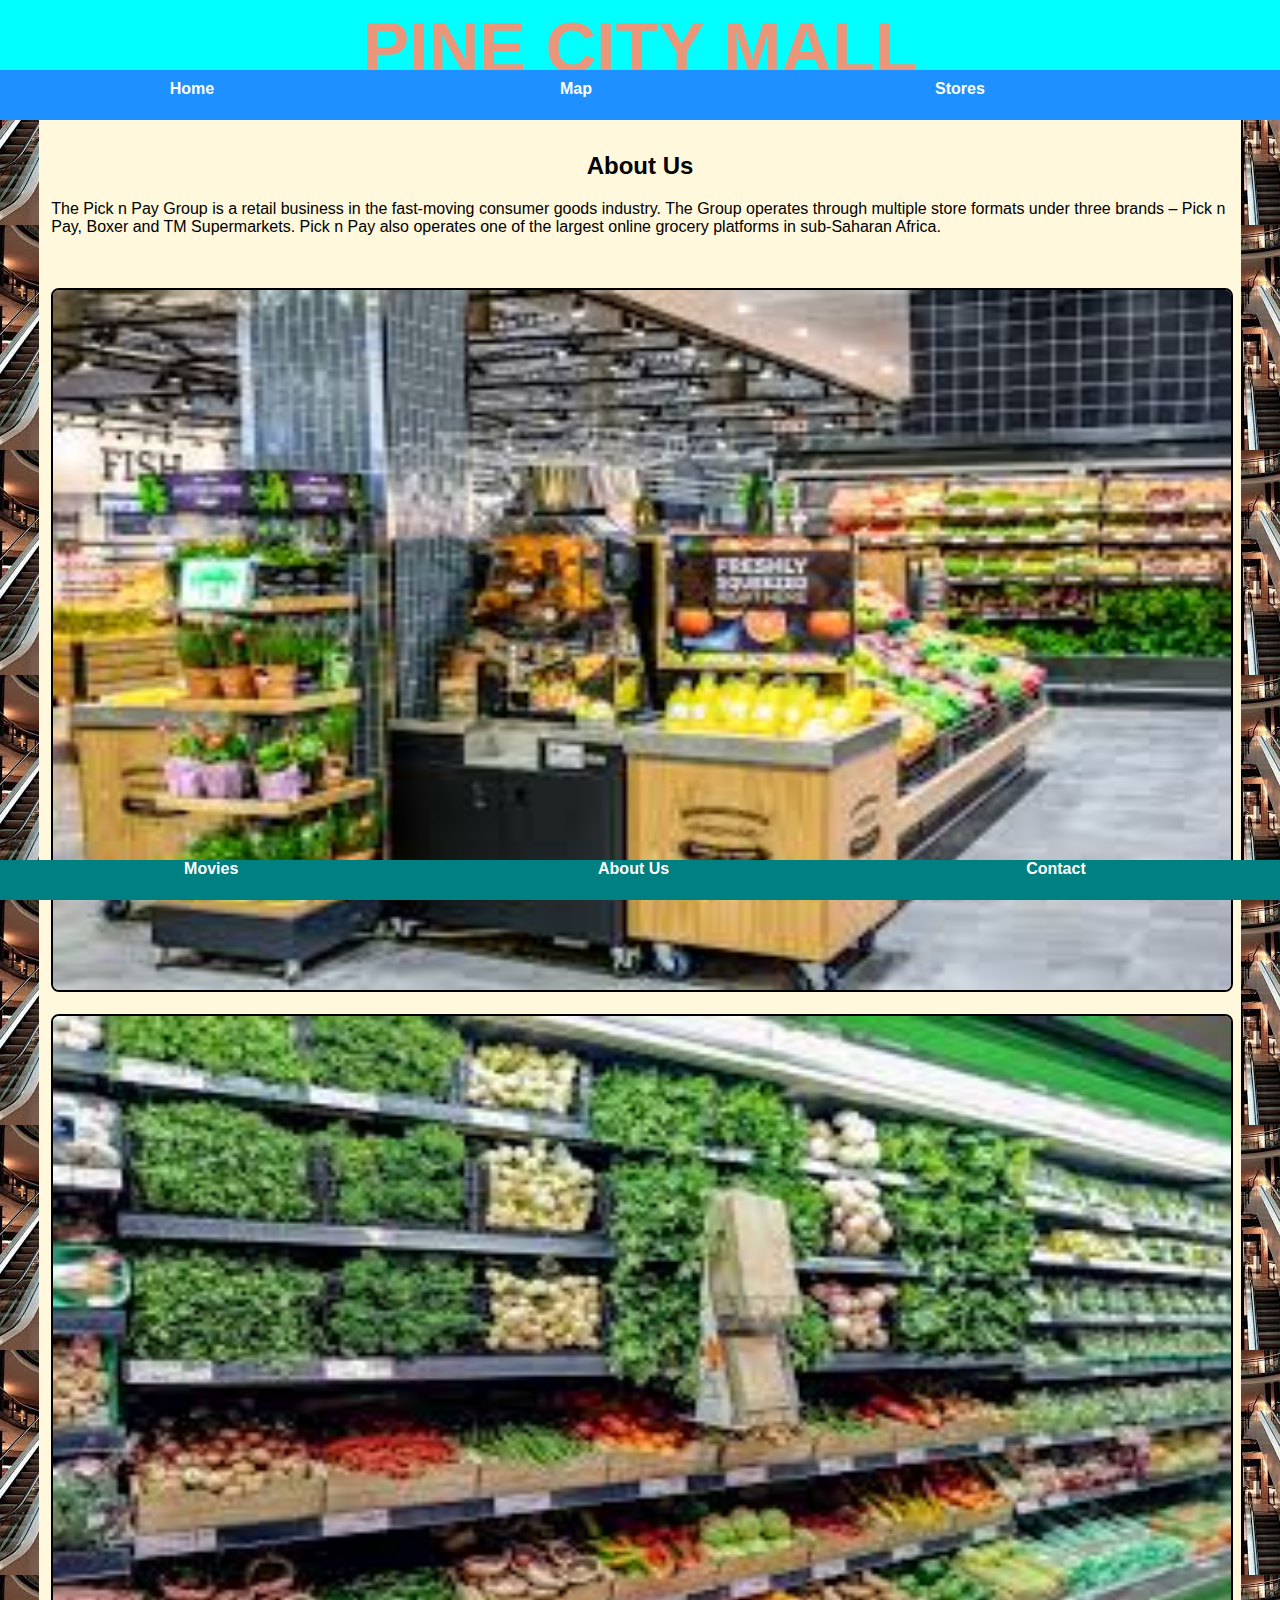
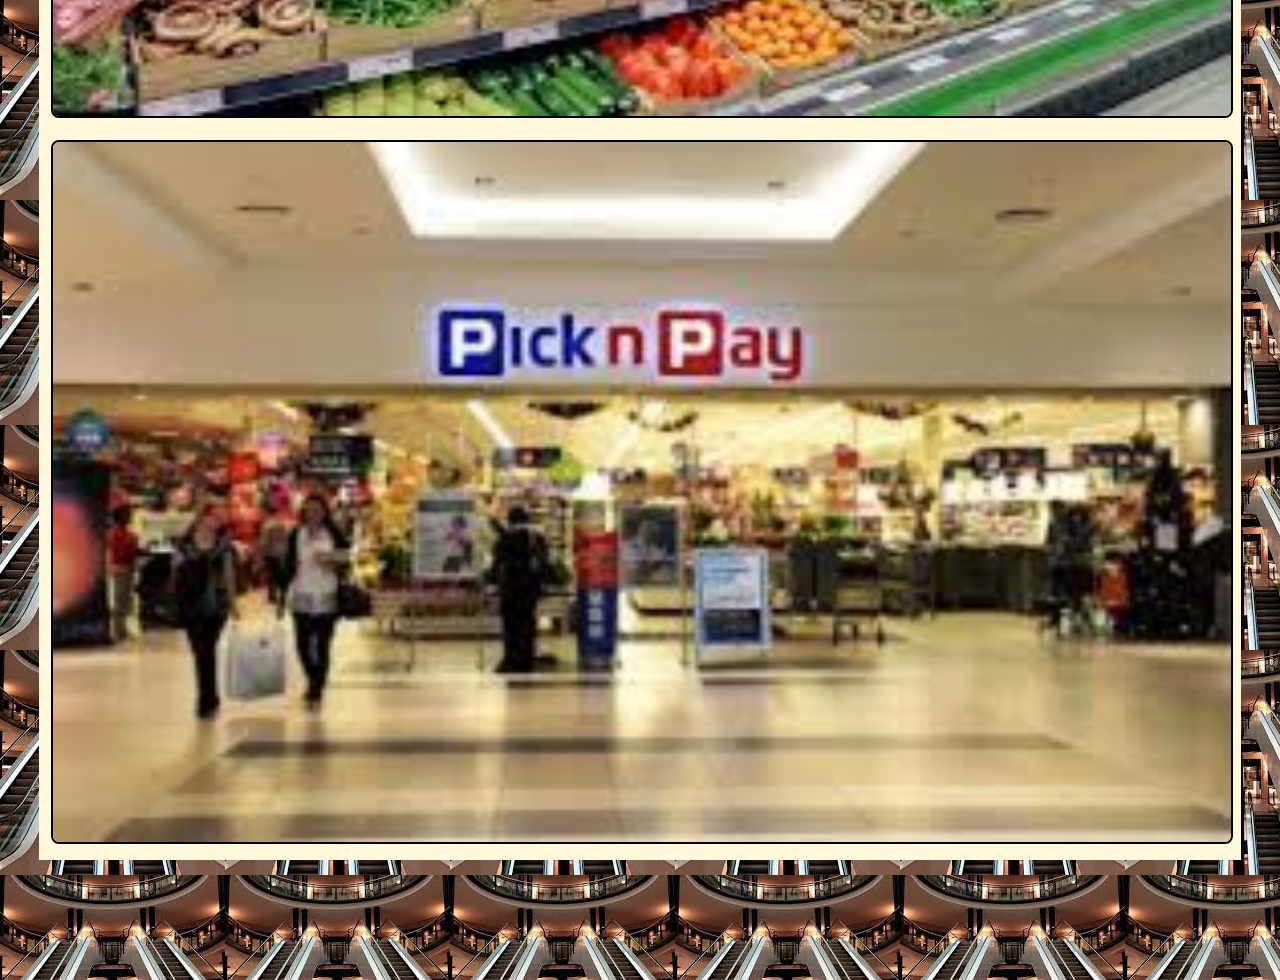
<file: pick-n-pay.html>
<!DOCTYPE html>
<html>
    <head>
        <link rel="stylesheet" href="style.css">
    </head>
    <body style="background-image: url(images/pavallion\ background.jpg)">
        <div id="header">
             <a href="index.html">PINE CITY MALL</a>
        </div>
        <div id="tabs-top">
            <a href="index.html">Home</a>
            <a href="map.html">Map</a>
            <a href="stores.html">Stores</a>
        </div>
        <div id="main">
            <div id="content">
               <div id="info-box-full">
                   <h2>About Us</h2>
                   <p>The Pick n Pay Group is a retail business in the fast-moving consumer goods industry. The Group operates through multiple store formats under three brands – Pick n Pay, Boxer and TM Supermarkets. Pick n Pay also operates one of the largest online grocery platforms in sub-Saharan Africa.</p>
                   <br/><br/>
                   <img src="images/pick n pay inside.jpg"width="800" height="700" />
                   <br/><br/>
                   <img src="images/pick n pay other.jpg" width="800" height="700"/>
                   <br/><br/>
                   <img src="images/pick n pay outside.jpg" width="800" height="700"/>
                   
                </div>
            </div>
        </div>
        <div id="tabs-bottom">
            <a href="movies.html">Movies</a>
            <a href="about.html">About Us</a>
            <a href="contact.html">Contact</a>
        </div>
    </body>
</html>
</file>
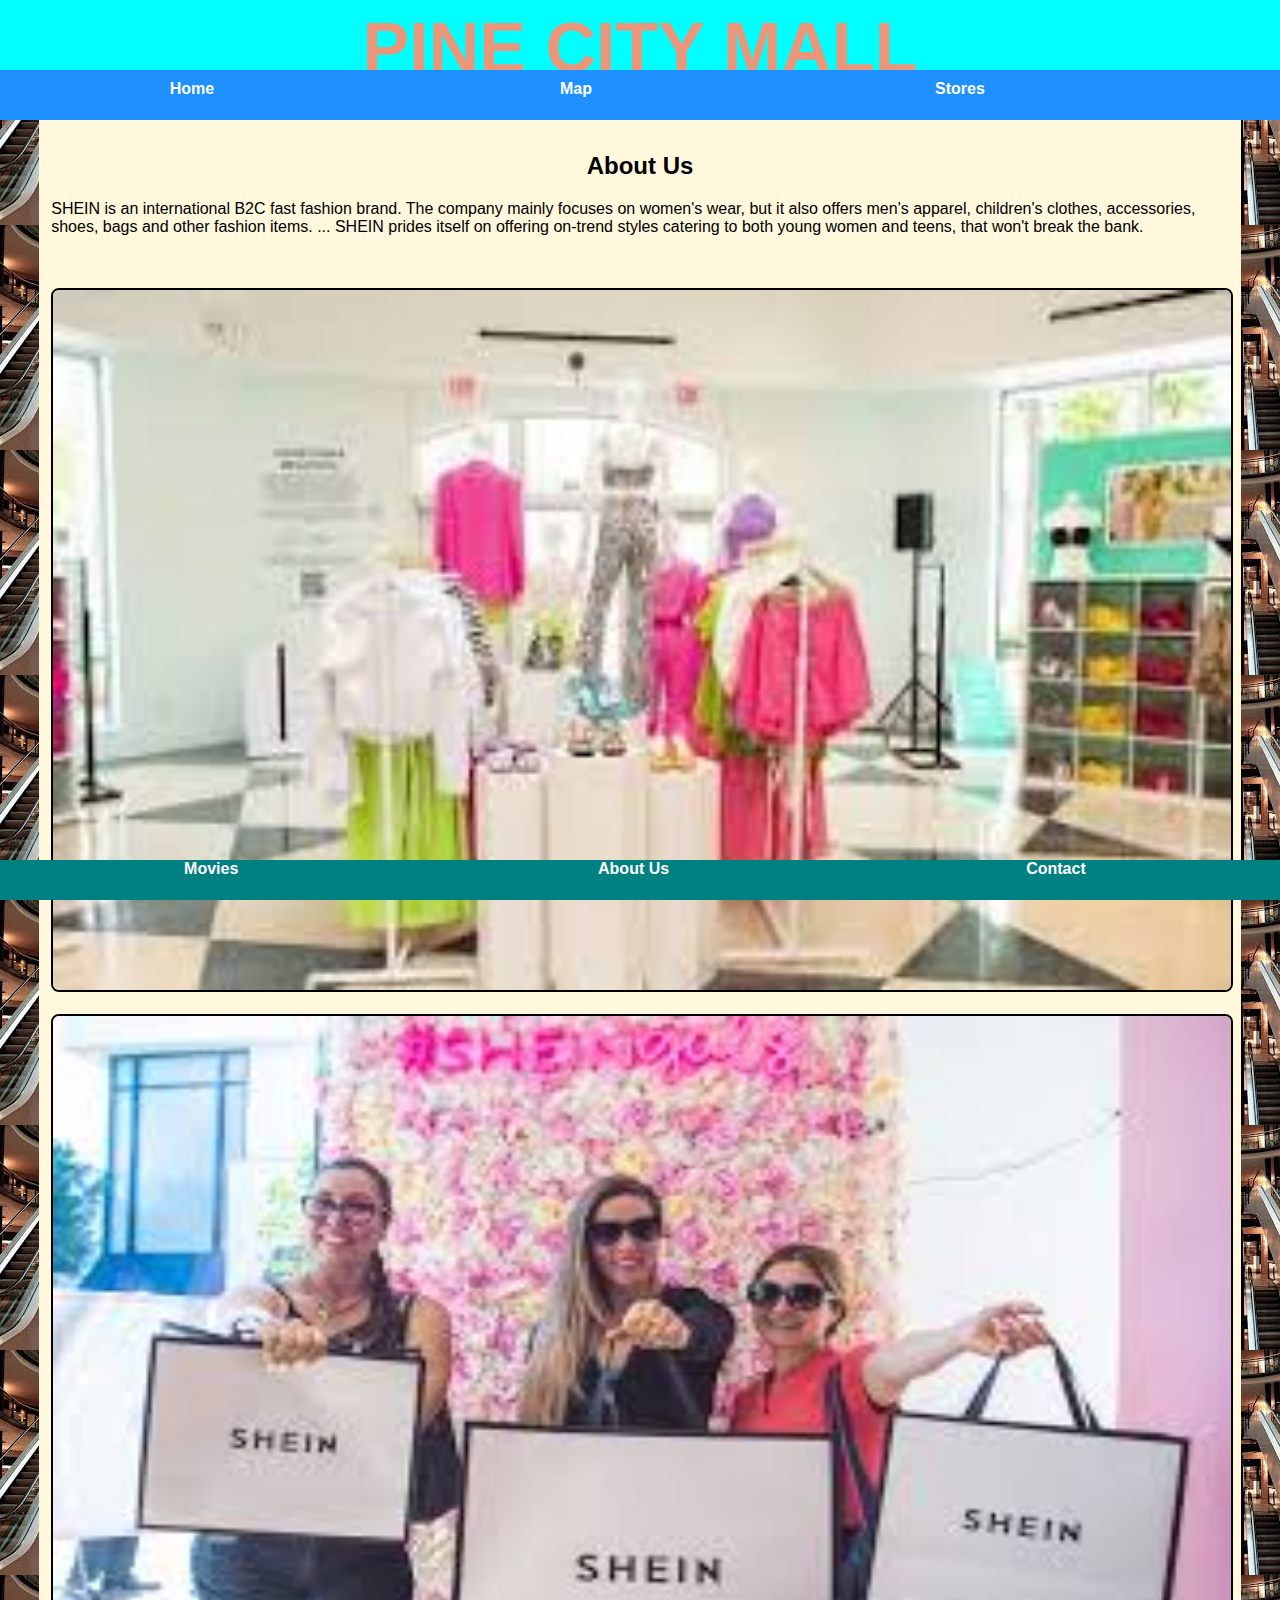
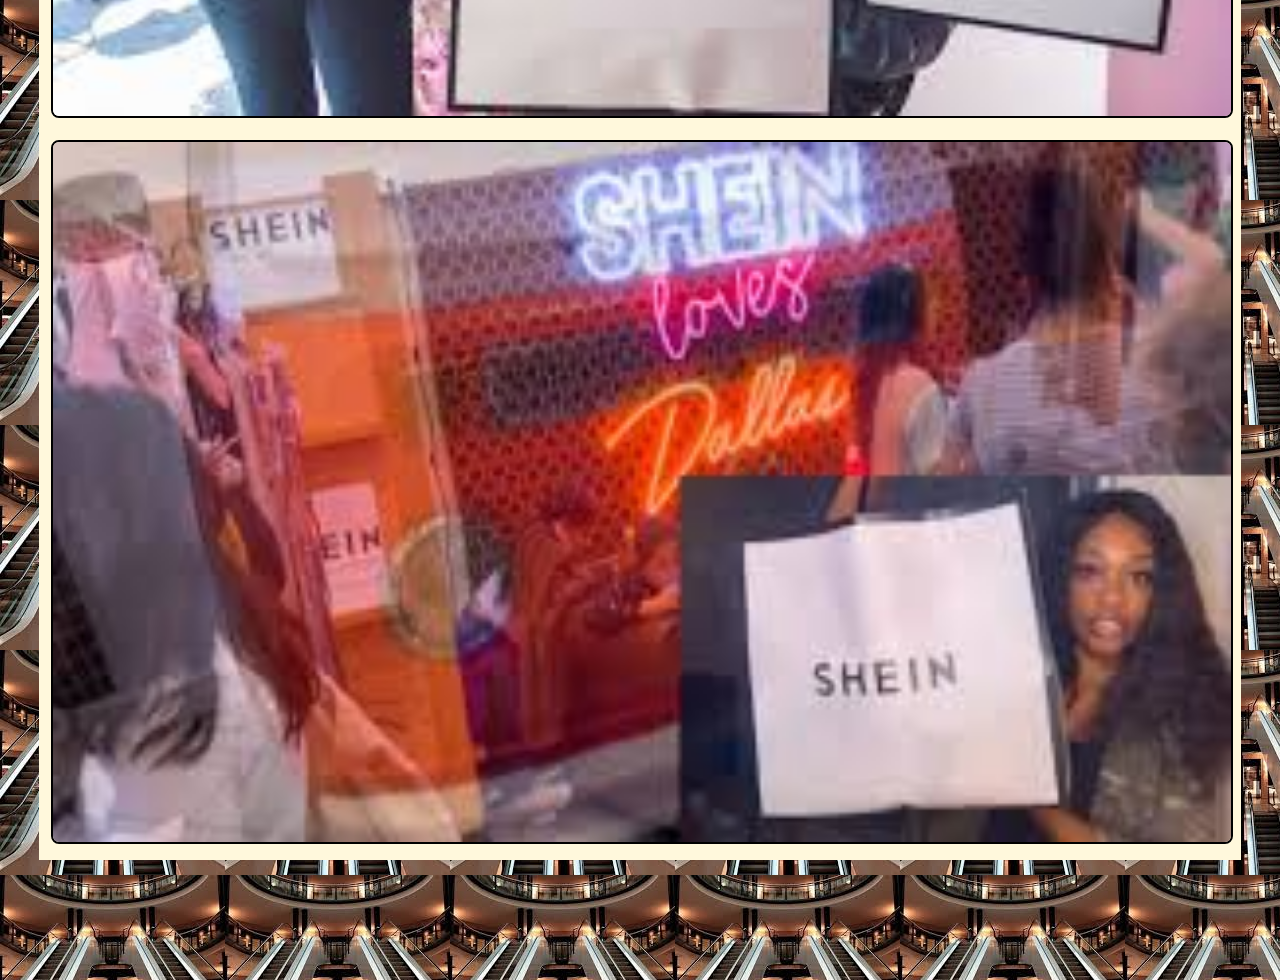
<file: shein.html>
<!DOCTYPE html>
<html>
    <head>
        <link rel="stylesheet" href="style.css">
    </head>
    <body style="background-image: url(images/pavallion\ background.jpg)">
        <div id="header">
             <a href="index.html">PINE CITY MALL</a>
        </div>
        <div id="tabs-top">
            <a href="index.html">Home</a>
            <a href="map.html">Map</a>
            <a href="stores.html">Stores</a>
        </div>
        <div id="main">
            <div id="content">
               <div id="info-box-full">
                   <h2>About Us</h2>
                   <p>SHEIN is an international B2C fast fashion brand. The company mainly focuses on women's wear, but it also offers men's apparel, children's clothes, accessories, shoes, bags and other fashion items. ... SHEIN prides itself on offering on-trend styles catering to both young women and teens, that won't break the bank.</p>
                   <br/><br/>
                   <img src="images/shein inside.jpg" width="800" height="700"/>
                   <br/><br/>
                   <img src="images/shein other pic.jpg" width="800" height="700"/>
                   <br/><br/>
                   <img src="images/shein outside.jpg" width="800" height="700"/>
                   
                </div>
            </div>
        </div>
        <div id="tabs-bottom">
            <a href="movies.html">Movies</a>
            <a href="about.html">About Us</a>
            <a href="contact.html">Contact</a>
        </div>
    </body>
</html>
</file>
<file: style.css>
body{
    padding: 0;
    margin: 0;
    font-family: Arial, Helvetica, sans-serif;
}

/*====== HEADER ======*/

#header{
    position: fixed;
    top: 0px;
    left: 0px;
    z-index: 400;
    width: 100%;
    height: 90px;
    background-color: aqua;
    background-repeat: repeat-x;
}

#header a{
    color: darksalmon;
    display: block;
    width: 100%;
    height: 30px;
    text-align: center;
    text-decoration: olivedrab;
    font-weight: 700;
    font-size: 70px;
    padding-top: 8px;
}

/*====== TABS-TOP ======*/

#tabs-top{
    position: fixed;
    top: 70px;
    left: 0;
    z-index: 400;
    width: 100%;
    height: 50px;
    background-color: dodgerblue;
}

#tabs-top a{
    float: left;
    display: block;
    width: 30%;
    height: 33px;
    font-weight: 600;
    color: white;
    text-decoration: none;
    text-align: center;
    padding-top: 10px;
}


/*====== TABS-BOTTOM ======*/


#tabs-bottom{
    position: fixed;
    bottom: 0;
    left: 0;
    z-index: 600;
    width: 100%;
    height: 40px;
    background-color: teal;
}

#tabs-bottom a{
    float: left;
    display: block;
    width: 33%;
    height: 35px;
    font-weight: 600;
    color: white;
    text-align: center;
    text-decoration: none;
    padding-top: none;
}


/*====== MAIN-HOME ======*/

#main-home{
    margin-top: 120px;
}

/*====== MAIN ======*/

#main{
    margin-top: 120px;
    margin-bottom: 120px;
    background-repeat: repeat-y;
    background-size: cover;
}

#content{
    margin-top: 2px;
    margin-bottom: 40px;
}

/*====== INFO BOX ======*/

a.info-box{
    background: darkgray;
    text-decoration: none;
    width: 80%;
    height: 90px;
    display: block;
    margin: inherit;
    margin-top: 13px;
    padding: 2px;
}

.info-box img{
    height: 60px;
    margin: 10px;
    float: left;
    border-radius: 6px;
    border: 2px solid black;
    margin-bottom: auto;
}

.info-box h2{
    padding: 0;
    margin: 0;
    width: 90%;
    color: black--;
}

.info-box p{
    margin: 0;
    padding: 0;
    width: 90%;
    color: turquoise;
}

.info-box strong{
    color: skyblue;
}

.info-box img.right{
    float: right;
    margin-top: 24px;
    height: 42px;
}

/*====== INFO BOX FULL ======*/

#info-box-full{
    background-color: cornsilk;
    width: 92%;
    display: block;
    margin: auto;
    margin-top: 15px;
    padding: 12px;
}

#info-box-full img{
    width: 100%;
    border-radius: 8px;
    border: 2px solid black;
}

#info-box-full h2{
    text-align: center;
}
</file>
